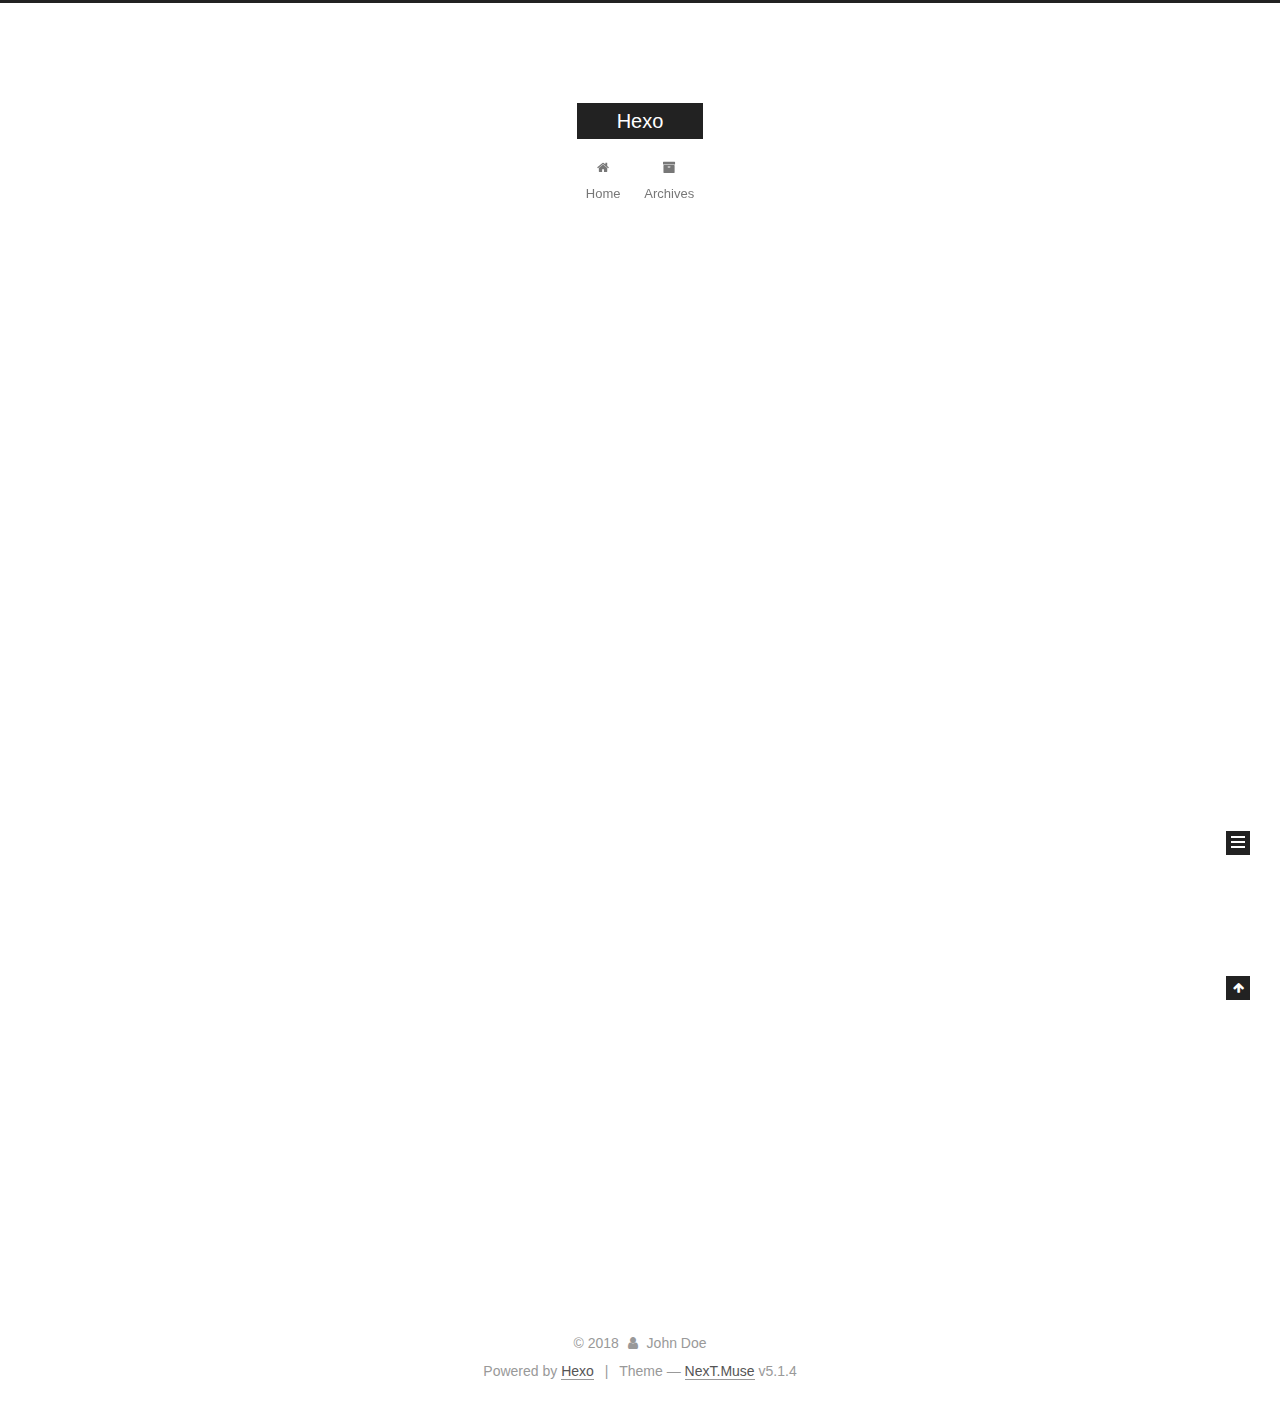
<file: index.html>
<!DOCTYPE html>



  


<html class="theme-next muse use-motion" lang="">
<head><meta name="generator" content="Hexo 3.8.0">
  <meta charset="UTF-8">
<meta http-equiv="X-UA-Compatible" content="IE=edge">
<meta name="viewport" content="width=device-width, initial-scale=1, maximum-scale=1">
<meta name="theme-color" content="#222">









<meta http-equiv="Cache-Control" content="no-transform">
<meta http-equiv="Cache-Control" content="no-siteapp">
















  
  
  <link href="/lib/fancybox/source/jquery.fancybox.css?v=2.1.5" rel="stylesheet" type="text/css">







<link href="/lib/font-awesome/css/font-awesome.min.css?v=4.6.2" rel="stylesheet" type="text/css">

<link href="/css/main.css?v=5.1.4" rel="stylesheet" type="text/css">


  <link rel="apple-touch-icon" sizes="180x180" href="/images/apple-touch-icon-next.png?v=5.1.4">


  <link rel="icon" type="image/png" sizes="32x32" href="/images/favicon-32x32-next.png?v=5.1.4">


  <link rel="icon" type="image/png" sizes="16x16" href="/images/favicon-16x16-next.png?v=5.1.4">


  <link rel="mask-icon" href="/images/logo.svg?v=5.1.4" color="#222">





  <meta name="keywords" content="Hexo, NexT">










<meta property="og:type" content="website">
<meta property="og:title" content="Hexo">
<meta property="og:url" content="http://yoursite.com/index.html">
<meta property="og:site_name" content="Hexo">
<meta property="og:locale" content="default">
<meta name="twitter:card" content="summary">
<meta name="twitter:title" content="Hexo">



<script type="text/javascript" id="hexo.configurations">
  var NexT = window.NexT || {};
  var CONFIG = {
    root: '/',
    scheme: 'Muse',
    version: '5.1.4',
    sidebar: {"position":"left","display":"post","offset":12,"b2t":false,"scrollpercent":false,"onmobile":false},
    fancybox: true,
    tabs: true,
    motion: {"enable":true,"async":false,"transition":{"post_block":"fadeIn","post_header":"slideDownIn","post_body":"slideDownIn","coll_header":"slideLeftIn","sidebar":"slideUpIn"}},
    duoshuo: {
      userId: '0',
      author: 'Author'
    },
    algolia: {
      applicationID: '',
      apiKey: '',
      indexName: '',
      hits: {"per_page":10},
      labels: {"input_placeholder":"Search for Posts","hits_empty":"We didn't find any results for the search: ${query}","hits_stats":"${hits} results found in ${time} ms"}
    }
  };
</script>



  <link rel="canonical" href="http://yoursite.com/">





  <title>Hexo</title>
  








</head>

<body itemscope="" itemtype="http://schema.org/WebPage" lang="default">

  
  
    
  

  <div class="container sidebar-position-left 
  page-home">
    <div class="headband"></div>

    <header id="header" class="header" itemscope="" itemtype="http://schema.org/WPHeader">
      <div class="header-inner"><div class="site-brand-wrapper">
  <div class="site-meta ">
    

    <div class="custom-logo-site-title">
      <a href="/" class="brand" rel="start">
        <span class="logo-line-before"><i></i></span>
        <span class="site-title">Hexo</span>
        <span class="logo-line-after"><i></i></span>
      </a>
    </div>
      
        <p class="site-subtitle"></p>
      
  </div>

  <div class="site-nav-toggle">
    <button>
      <span class="btn-bar"></span>
      <span class="btn-bar"></span>
      <span class="btn-bar"></span>
    </button>
  </div>
</div>

<nav class="site-nav">
  

  
    <ul id="menu" class="menu">
      
        
        <li class="menu-item menu-item-home">
          <a href="/" rel="section">
            
              <i class="menu-item-icon fa fa-fw fa-home"></i> <br>
            
            Home
          </a>
        </li>
      
        
        <li class="menu-item menu-item-archives">
          <a href="/archives/" rel="section">
            
              <i class="menu-item-icon fa fa-fw fa-archive"></i> <br>
            
            Archives
          </a>
        </li>
      

      
    </ul>
  

  
</nav>



 </div>
    </header>

    <main id="main" class="main">
      <div class="main-inner">
        <div class="content-wrap">
          <div id="content" class="content">
            
  <section id="posts" class="posts-expand">
    
      

  

  
  
  

  <article class="post post-type-normal" itemscope="" itemtype="http://schema.org/Article">
  
  
  
  <div class="post-block">
    <link itemprop="mainEntityOfPage" href="http://yoursite.com/2018/12/22/hello-world/">

    <span hidden itemprop="author" itemscope="" itemtype="http://schema.org/Person">
      <meta itemprop="name" content="John Doe">
      <meta itemprop="description" content="">
      <meta itemprop="image" content="/images/avatar.gif">
    </span>

    <span hidden itemprop="publisher" itemscope="" itemtype="http://schema.org/Organization">
      <meta itemprop="name" content="Hexo">
    </span>

    
      <header class="post-header">

        
        
          <h1 class="post-title" itemprop="name headline">
                
                <a class="post-title-link" href="/2018/12/22/hello-world/" itemprop="url">Hello World</a></h1>
        

        <div class="post-meta">
          <span class="post-time">
            
              <span class="post-meta-item-icon">
                <i class="fa fa-calendar-o"></i>
              </span>
              
                <span class="post-meta-item-text">Posted on</span>
              
              <time title="Post created" itemprop="dateCreated datePublished" datetime="2018-12-22T22:22:55+08:00">
                2018-12-22
              </time>
            

            

            
          </span>

          

          
            
          

          
          

          

          

          

        </div>
      </header>
    

    
    
    
    <div class="post-body" itemprop="articleBody">

      
      

      
        
          
            <p>Welcome to <a href="https://hexo.io/" target="_blank" rel="noopener">Hexo</a>! This is your very first post. Check <a href="https://hexo.io/docs/" target="_blank" rel="noopener">documentation</a> for more info. If you get any problems when using Hexo, you can find the answer in <a href="https://hexo.io/docs/troubleshooting.html" target="_blank" rel="noopener">troubleshooting</a> or you can ask me on <a href="https://github.com/hexojs/hexo/issues" target="_blank" rel="noopener">GitHub</a>.</p>
<h2 id="Quick-Start"><a href="#Quick-Start" class="headerlink" title="Quick Start"></a>Quick Start</h2><h3 id="Create-a-new-post"><a href="#Create-a-new-post" class="headerlink" title="Create a new post"></a>Create a new post</h3><figure class="highlight bash"><table><tr><td class="gutter"><pre><span class="line">1</span><br></pre></td><td class="code"><pre><span class="line">$ hexo new <span class="string">"My New Post"</span></span><br></pre></td></tr></table></figure>
<p>More info: <a href="https://hexo.io/docs/writing.html" target="_blank" rel="noopener">Writing</a></p>
<h3 id="Run-server"><a href="#Run-server" class="headerlink" title="Run server"></a>Run server</h3><figure class="highlight bash"><table><tr><td class="gutter"><pre><span class="line">1</span><br></pre></td><td class="code"><pre><span class="line">$ hexo server</span><br></pre></td></tr></table></figure>
<p>More info: <a href="https://hexo.io/docs/server.html" target="_blank" rel="noopener">Server</a></p>
<h3 id="Generate-static-files"><a href="#Generate-static-files" class="headerlink" title="Generate static files"></a>Generate static files</h3><figure class="highlight bash"><table><tr><td class="gutter"><pre><span class="line">1</span><br></pre></td><td class="code"><pre><span class="line">$ hexo generate</span><br></pre></td></tr></table></figure>
<p>More info: <a href="https://hexo.io/docs/generating.html" target="_blank" rel="noopener">Generating</a></p>
<h3 id="Deploy-to-remote-sites"><a href="#Deploy-to-remote-sites" class="headerlink" title="Deploy to remote sites"></a>Deploy to remote sites</h3><figure class="highlight bash"><table><tr><td class="gutter"><pre><span class="line">1</span><br></pre></td><td class="code"><pre><span class="line">$ hexo deploy</span><br></pre></td></tr></table></figure>
<p>More info: <a href="https://hexo.io/docs/deployment.html" target="_blank" rel="noopener">Deployment</a></p>

          
        
      
    </div>
    
    
    

    

    

    

    <footer class="post-footer">
      

      

      

      
      
        <div class="post-eof"></div>
      
    </footer>
  </div>
  
  
  
  </article>


    
  </section>

  


          </div>
          


          

        </div>
        
          
  
  <div class="sidebar-toggle">
    <div class="sidebar-toggle-line-wrap">
      <span class="sidebar-toggle-line sidebar-toggle-line-first"></span>
      <span class="sidebar-toggle-line sidebar-toggle-line-middle"></span>
      <span class="sidebar-toggle-line sidebar-toggle-line-last"></span>
    </div>
  </div>

  <aside id="sidebar" class="sidebar">
    
    <div class="sidebar-inner">

      

      

      <section class="site-overview-wrap sidebar-panel sidebar-panel-active">
        <div class="site-overview">
          <div class="site-author motion-element" itemprop="author" itemscope="" itemtype="http://schema.org/Person">
            
              <p class="site-author-name" itemprop="name">John Doe</p>
              <p class="site-description motion-element" itemprop="description"></p>
          </div>

          <nav class="site-state motion-element">

            
              <div class="site-state-item site-state-posts">
              
                <a href="/archives/">
              
                  <span class="site-state-item-count">1</span>
                  <span class="site-state-item-name">posts</span>
                </a>
              </div>
            

            

            

          </nav>

          

          

          
          

          
          

          

        </div>
      </section>

      

      

    </div>
  </aside>


        
      </div>
    </main>

    <footer id="footer" class="footer">
      <div class="footer-inner">
        <div class="copyright">&copy; <span itemprop="copyrightYear">2018</span>
  <span class="with-love">
    <i class="fa fa-user"></i>
  </span>
  <span class="author" itemprop="copyrightHolder">John Doe</span>

  
</div>


  <div class="powered-by">Powered by <a class="theme-link" target="_blank" href="https://hexo.io">Hexo</a></div>



  <span class="post-meta-divider">|</span>



  <div class="theme-info">Theme &mdash; <a class="theme-link" target="_blank" href="https://github.com/iissnan/hexo-theme-next">NexT.Muse</a> v5.1.4</div>




        







        
      </div>
    </footer>

    
      <div class="back-to-top">
        <i class="fa fa-arrow-up"></i>
        
      </div>
    

    

  </div>

  

<script type="text/javascript">
  if (Object.prototype.toString.call(window.Promise) !== '[object Function]') {
    window.Promise = null;
  }
</script>









  












  
  
    <script type="text/javascript" src="/lib/jquery/index.js?v=2.1.3"></script>
  

  
  
    <script type="text/javascript" src="/lib/fastclick/lib/fastclick.min.js?v=1.0.6"></script>
  

  
  
    <script type="text/javascript" src="/lib/jquery_lazyload/jquery.lazyload.js?v=1.9.7"></script>
  

  
  
    <script type="text/javascript" src="/lib/velocity/velocity.min.js?v=1.2.1"></script>
  

  
  
    <script type="text/javascript" src="/lib/velocity/velocity.ui.min.js?v=1.2.1"></script>
  

  
  
    <script type="text/javascript" src="/lib/fancybox/source/jquery.fancybox.pack.js?v=2.1.5"></script>
  


  


  <script type="text/javascript" src="/js/src/utils.js?v=5.1.4"></script>

  <script type="text/javascript" src="/js/src/motion.js?v=5.1.4"></script>



  
  

  

  


  <script type="text/javascript" src="/js/src/bootstrap.js?v=5.1.4"></script>



  


  




	





  





  












  





  

  

  

  
  

  

  

  

</body>
</html>
</file>
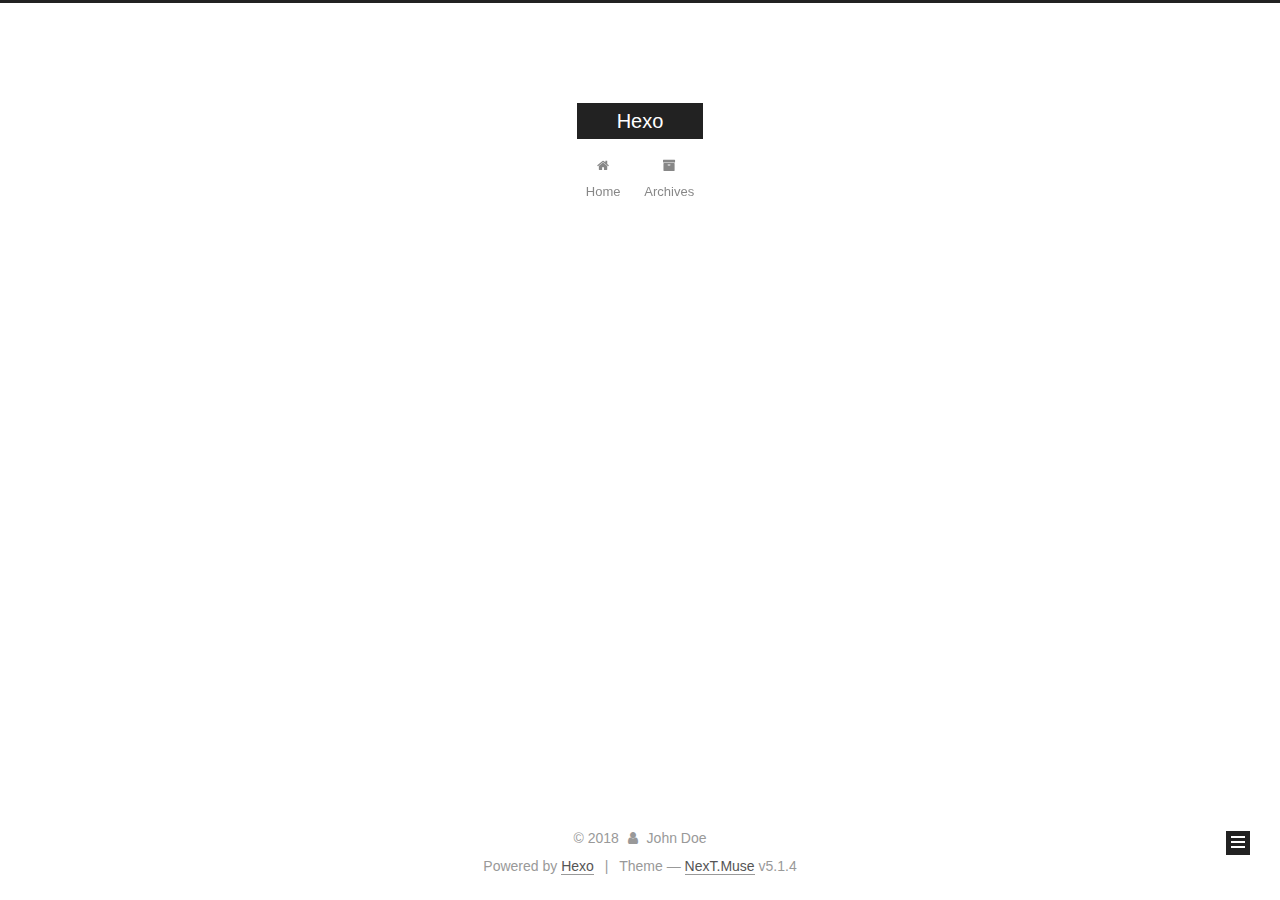
<file: archives/index.html>
<!DOCTYPE html>



  


<html class="theme-next muse use-motion" lang="">
<head><meta name="generator" content="Hexo 3.8.0">
  <meta charset="UTF-8">
<meta http-equiv="X-UA-Compatible" content="IE=edge">
<meta name="viewport" content="width=device-width, initial-scale=1, maximum-scale=1">
<meta name="theme-color" content="#222">









<meta http-equiv="Cache-Control" content="no-transform">
<meta http-equiv="Cache-Control" content="no-siteapp">
















  
  
  <link href="/lib/fancybox/source/jquery.fancybox.css?v=2.1.5" rel="stylesheet" type="text/css">







<link href="/lib/font-awesome/css/font-awesome.min.css?v=4.6.2" rel="stylesheet" type="text/css">

<link href="/css/main.css?v=5.1.4" rel="stylesheet" type="text/css">


  <link rel="apple-touch-icon" sizes="180x180" href="/images/apple-touch-icon-next.png?v=5.1.4">


  <link rel="icon" type="image/png" sizes="32x32" href="/images/favicon-32x32-next.png?v=5.1.4">


  <link rel="icon" type="image/png" sizes="16x16" href="/images/favicon-16x16-next.png?v=5.1.4">


  <link rel="mask-icon" href="/images/logo.svg?v=5.1.4" color="#222">





  <meta name="keywords" content="Hexo, NexT">










<meta property="og:type" content="website">
<meta property="og:title" content="Hexo">
<meta property="og:url" content="http://yoursite.com/archives/index.html">
<meta property="og:site_name" content="Hexo">
<meta property="og:locale" content="default">
<meta name="twitter:card" content="summary">
<meta name="twitter:title" content="Hexo">



<script type="text/javascript" id="hexo.configurations">
  var NexT = window.NexT || {};
  var CONFIG = {
    root: '/',
    scheme: 'Muse',
    version: '5.1.4',
    sidebar: {"position":"left","display":"post","offset":12,"b2t":false,"scrollpercent":false,"onmobile":false},
    fancybox: true,
    tabs: true,
    motion: {"enable":true,"async":false,"transition":{"post_block":"fadeIn","post_header":"slideDownIn","post_body":"slideDownIn","coll_header":"slideLeftIn","sidebar":"slideUpIn"}},
    duoshuo: {
      userId: '0',
      author: 'Author'
    },
    algolia: {
      applicationID: '',
      apiKey: '',
      indexName: '',
      hits: {"per_page":10},
      labels: {"input_placeholder":"Search for Posts","hits_empty":"We didn't find any results for the search: ${query}","hits_stats":"${hits} results found in ${time} ms"}
    }
  };
</script>



  <link rel="canonical" href="http://yoursite.com/archives/">





  <title>Archive | Hexo</title>
  








</head>

<body itemscope="" itemtype="http://schema.org/WebPage" lang="default">

  
  
    
  

  <div class="container sidebar-position-left page-archive">
    <div class="headband"></div>

    <header id="header" class="header" itemscope="" itemtype="http://schema.org/WPHeader">
      <div class="header-inner"><div class="site-brand-wrapper">
  <div class="site-meta ">
    

    <div class="custom-logo-site-title">
      <a href="/" class="brand" rel="start">
        <span class="logo-line-before"><i></i></span>
        <span class="site-title">Hexo</span>
        <span class="logo-line-after"><i></i></span>
      </a>
    </div>
      
        <p class="site-subtitle"></p>
      
  </div>

  <div class="site-nav-toggle">
    <button>
      <span class="btn-bar"></span>
      <span class="btn-bar"></span>
      <span class="btn-bar"></span>
    </button>
  </div>
</div>

<nav class="site-nav">
  

  
    <ul id="menu" class="menu">
      
        
        <li class="menu-item menu-item-home">
          <a href="/" rel="section">
            
              <i class="menu-item-icon fa fa-fw fa-home"></i> <br>
            
            Home
          </a>
        </li>
      
        
        <li class="menu-item menu-item-archives">
          <a href="/archives/" rel="section">
            
              <i class="menu-item-icon fa fa-fw fa-archive"></i> <br>
            
            Archives
          </a>
        </li>
      

      
    </ul>
  

  
</nav>



 </div>
    </header>

    <main id="main" class="main">
      <div class="main-inner">
        <div class="content-wrap">
          <div id="content" class="content">
            

  
  
  
  <div class="post-block archive">
    <div id="posts" class="posts-collapse">
      <span class="archive-move-on"></span>

      <span class="archive-page-counter">
        
        
        
          
        
        Um..! 1 post. Keep on posting.
      </span>

      

        
        
        

        
          
          <div class="collection-title">
            <h1 class="archive-year" id="archive-year-2018">2018</h1>
          </div>
        
        

        

  <article class="post post-type-normal" itemscope="" itemtype="http://schema.org/Article">
    <header class="post-header">

      <h2 class="post-title">
        
            <a class="post-title-link" href="/2018/12/22/hello-world/" itemprop="url">
              
                <span itemprop="name">Hello World</span>
              
            </a>
        
      </h2>

      <div class="post-meta">
        <time class="post-time" itemprop="dateCreated" datetime="2018-12-22T22:22:55+08:00" content="2018-12-22">
          12-22
        </time>
      </div>

    </header>
  </article>



      

    </div>
  </div>
  
  
  

  



          </div>
          


          

        </div>
        
          
  
  <div class="sidebar-toggle">
    <div class="sidebar-toggle-line-wrap">
      <span class="sidebar-toggle-line sidebar-toggle-line-first"></span>
      <span class="sidebar-toggle-line sidebar-toggle-line-middle"></span>
      <span class="sidebar-toggle-line sidebar-toggle-line-last"></span>
    </div>
  </div>

  <aside id="sidebar" class="sidebar">
    
    <div class="sidebar-inner">

      

      

      <section class="site-overview-wrap sidebar-panel sidebar-panel-active">
        <div class="site-overview">
          <div class="site-author motion-element" itemprop="author" itemscope="" itemtype="http://schema.org/Person">
            
              <p class="site-author-name" itemprop="name">John Doe</p>
              <p class="site-description motion-element" itemprop="description"></p>
          </div>

          <nav class="site-state motion-element">

            
              <div class="site-state-item site-state-posts">
              
                <a href="/archives/">
              
                  <span class="site-state-item-count">1</span>
                  <span class="site-state-item-name">posts</span>
                </a>
              </div>
            

            

            

          </nav>

          

          

          
          

          
          

          

        </div>
      </section>

      

      

    </div>
  </aside>


        
      </div>
    </main>

    <footer id="footer" class="footer">
      <div class="footer-inner">
        <div class="copyright">&copy; <span itemprop="copyrightYear">2018</span>
  <span class="with-love">
    <i class="fa fa-user"></i>
  </span>
  <span class="author" itemprop="copyrightHolder">John Doe</span>

  
</div>


  <div class="powered-by">Powered by <a class="theme-link" target="_blank" href="https://hexo.io">Hexo</a></div>



  <span class="post-meta-divider">|</span>



  <div class="theme-info">Theme &mdash; <a class="theme-link" target="_blank" href="https://github.com/iissnan/hexo-theme-next">NexT.Muse</a> v5.1.4</div>




        







        
      </div>
    </footer>

    
      <div class="back-to-top">
        <i class="fa fa-arrow-up"></i>
        
      </div>
    

    

  </div>

  

<script type="text/javascript">
  if (Object.prototype.toString.call(window.Promise) !== '[object Function]') {
    window.Promise = null;
  }
</script>









  












  
  
    <script type="text/javascript" src="/lib/jquery/index.js?v=2.1.3"></script>
  

  
  
    <script type="text/javascript" src="/lib/fastclick/lib/fastclick.min.js?v=1.0.6"></script>
  

  
  
    <script type="text/javascript" src="/lib/jquery_lazyload/jquery.lazyload.js?v=1.9.7"></script>
  

  
  
    <script type="text/javascript" src="/lib/velocity/velocity.min.js?v=1.2.1"></script>
  

  
  
    <script type="text/javascript" src="/lib/velocity/velocity.ui.min.js?v=1.2.1"></script>
  

  
  
    <script type="text/javascript" src="/lib/fancybox/source/jquery.fancybox.pack.js?v=2.1.5"></script>
  


  


  <script type="text/javascript" src="/js/src/utils.js?v=5.1.4"></script>

  <script type="text/javascript" src="/js/src/motion.js?v=5.1.4"></script>



  
  

  

  


  <script type="text/javascript" src="/js/src/bootstrap.js?v=5.1.4"></script>



  


  




	





  





  












  





  

  

  

  
  

  

  

  

</body>
</html>
</file>
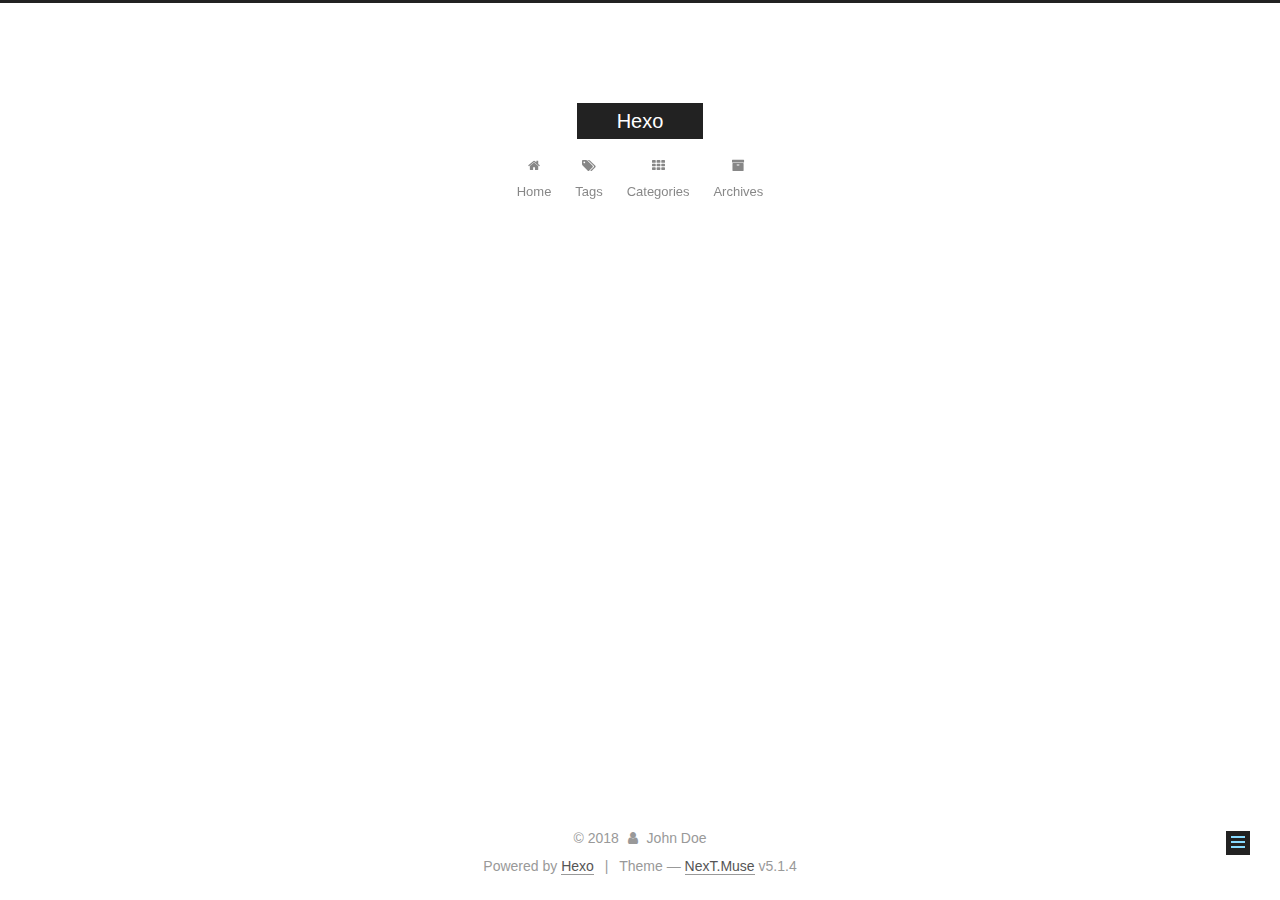
<file: tags/index.html>
<!DOCTYPE html>



  


<html class="theme-next muse use-motion" lang="">
<head><meta name="generator" content="Hexo 3.8.0">
  <meta charset="UTF-8">
<meta http-equiv="X-UA-Compatible" content="IE=edge">
<meta name="viewport" content="width=device-width, initial-scale=1, maximum-scale=1">
<meta name="theme-color" content="#222">









<meta http-equiv="Cache-Control" content="no-transform">
<meta http-equiv="Cache-Control" content="no-siteapp">
















  
  
  <link href="/lib/fancybox/source/jquery.fancybox.css?v=2.1.5" rel="stylesheet" type="text/css">







<link href="/lib/font-awesome/css/font-awesome.min.css?v=4.6.2" rel="stylesheet" type="text/css">

<link href="/css/main.css?v=5.1.4" rel="stylesheet" type="text/css">


  <link rel="apple-touch-icon" sizes="180x180" href="/images/apple-touch-icon-next.png?v=5.1.4">


  <link rel="icon" type="image/png" sizes="32x32" href="/images/favicon-32x32-next.png?v=5.1.4">


  <link rel="icon" type="image/png" sizes="16x16" href="/images/favicon-16x16-next.png?v=5.1.4">


  <link rel="mask-icon" href="/images/logo.svg?v=5.1.4" color="#222">





  <meta name="keywords" content="Hexo, NexT">










<meta property="og:type" content="website">
<meta property="og:title" content="tags">
<meta property="og:url" content="http://yoursite.com/tags/index.html">
<meta property="og:site_name" content="Hexo">
<meta property="og:locale" content="default">
<meta property="og:updated_time" content="2018-12-23T02:44:05.000Z">
<meta name="twitter:card" content="summary">
<meta name="twitter:title" content="tags">



<script type="text/javascript" id="hexo.configurations">
  var NexT = window.NexT || {};
  var CONFIG = {
    root: '/',
    scheme: 'Muse',
    version: '5.1.4',
    sidebar: {"position":"left","display":"post","offset":12,"b2t":false,"scrollpercent":false,"onmobile":false},
    fancybox: true,
    tabs: true,
    motion: {"enable":true,"async":false,"transition":{"post_block":"fadeIn","post_header":"slideDownIn","post_body":"slideDownIn","coll_header":"slideLeftIn","sidebar":"slideUpIn"}},
    duoshuo: {
      userId: '0',
      author: 'Author'
    },
    algolia: {
      applicationID: '',
      apiKey: '',
      indexName: '',
      hits: {"per_page":10},
      labels: {"input_placeholder":"Search for Posts","hits_empty":"We didn't find any results for the search: ${query}","hits_stats":"${hits} results found in ${time} ms"}
    }
  };
</script>



  <link rel="canonical" href="http://yoursite.com/tags/">





  <title>tags | Hexo</title>
  








</head>

<body itemscope="" itemtype="http://schema.org/WebPage" lang="default">

  
  
    
  

  <div class="container sidebar-position-left page-post-detail">
    <div class="headband"></div>

    <header id="header" class="header" itemscope="" itemtype="http://schema.org/WPHeader">
      <div class="header-inner"><div class="site-brand-wrapper">
  <div class="site-meta ">
    

    <div class="custom-logo-site-title">
      <a href="/" class="brand" rel="start">
        <span class="logo-line-before"><i></i></span>
        <span class="site-title">Hexo</span>
        <span class="logo-line-after"><i></i></span>
      </a>
    </div>
      
        <p class="site-subtitle"></p>
      
  </div>

  <div class="site-nav-toggle">
    <button>
      <span class="btn-bar"></span>
      <span class="btn-bar"></span>
      <span class="btn-bar"></span>
    </button>
  </div>
</div>

<nav class="site-nav">
  

  
    <ul id="menu" class="menu">
      
        
        <li class="menu-item menu-item-home">
          <a href="/" rel="section">
            
              <i class="menu-item-icon fa fa-fw fa-home"></i> <br>
            
            Home
          </a>
        </li>
      
        
        <li class="menu-item menu-item-tags">
          <a href="/tags/" rel="section">
            
              <i class="menu-item-icon fa fa-fw fa-tags"></i> <br>
            
            Tags
          </a>
        </li>
      
        
        <li class="menu-item menu-item-categories">
          <a href="/categories/" rel="section">
            
              <i class="menu-item-icon fa fa-fw fa-th"></i> <br>
            
            Categories
          </a>
        </li>
      
        
        <li class="menu-item menu-item-archives">
          <a href="/archives/" rel="section">
            
              <i class="menu-item-icon fa fa-fw fa-archive"></i> <br>
            
            Archives
          </a>
        </li>
      

      
    </ul>
  

  
</nav>



 </div>
    </header>

    <main id="main" class="main">
      <div class="main-inner">
        <div class="content-wrap">
          <div id="content" class="content">
            

  <div id="posts" class="posts-expand">
    
    
    
    <div class="post-block page">
      <header class="post-header">

	<h1 class="post-title" itemprop="name headline">tags</h1>



</header>

      
      
      
      <div class="post-body">
        
        
          
        
      </div>
      
      
      
    </div>
    
    
    
  </div>


          </div>
          


          

  



        </div>
        
          
  
  <div class="sidebar-toggle">
    <div class="sidebar-toggle-line-wrap">
      <span class="sidebar-toggle-line sidebar-toggle-line-first"></span>
      <span class="sidebar-toggle-line sidebar-toggle-line-middle"></span>
      <span class="sidebar-toggle-line sidebar-toggle-line-last"></span>
    </div>
  </div>

  <aside id="sidebar" class="sidebar">
    
    <div class="sidebar-inner">

      

      

      <section class="site-overview-wrap sidebar-panel sidebar-panel-active">
        <div class="site-overview">
          <div class="site-author motion-element" itemprop="author" itemscope="" itemtype="http://schema.org/Person">
            
              <p class="site-author-name" itemprop="name">John Doe</p>
              <p class="site-description motion-element" itemprop="description"></p>
          </div>

          <nav class="site-state motion-element">

            
              <div class="site-state-item site-state-posts">
              
                <a href="/archives/">
              
                  <span class="site-state-item-count">2</span>
                  <span class="site-state-item-name">posts</span>
                </a>
              </div>
            

            

            
              
              
              <div class="site-state-item site-state-tags">
                
                  <span class="site-state-item-count">1</span>
                  <span class="site-state-item-name">tags</span>
                
              </div>
            

          </nav>

          

          

          
          

          
          

          

        </div>
      </section>

      

      

    </div>
  </aside>


        
      </div>
    </main>

    <footer id="footer" class="footer">
      <div class="footer-inner">
        <div class="copyright">&copy; <span itemprop="copyrightYear">2018</span>
  <span class="with-love">
    <i class="fa fa-user"></i>
  </span>
  <span class="author" itemprop="copyrightHolder">John Doe</span>

  
</div>


  <div class="powered-by">Powered by <a class="theme-link" target="_blank" href="https://hexo.io">Hexo</a></div>



  <span class="post-meta-divider">|</span>



  <div class="theme-info">Theme &mdash; <a class="theme-link" target="_blank" href="https://github.com/iissnan/hexo-theme-next">NexT.Muse</a> v5.1.4</div>




        







        
      </div>
    </footer>

    
      <div class="back-to-top">
        <i class="fa fa-arrow-up"></i>
        
      </div>
    

    

  </div>

  

<script type="text/javascript">
  if (Object.prototype.toString.call(window.Promise) !== '[object Function]') {
    window.Promise = null;
  }
</script>









  












  
  
    <script type="text/javascript" src="/lib/jquery/index.js?v=2.1.3"></script>
  

  
  
    <script type="text/javascript" src="/lib/fastclick/lib/fastclick.min.js?v=1.0.6"></script>
  

  
  
    <script type="text/javascript" src="/lib/jquery_lazyload/jquery.lazyload.js?v=1.9.7"></script>
  

  
  
    <script type="text/javascript" src="/lib/velocity/velocity.min.js?v=1.2.1"></script>
  

  
  
    <script type="text/javascript" src="/lib/velocity/velocity.ui.min.js?v=1.2.1"></script>
  

  
  
    <script type="text/javascript" src="/lib/fancybox/source/jquery.fancybox.pack.js?v=2.1.5"></script>
  


  


  <script type="text/javascript" src="/js/src/utils.js?v=5.1.4"></script>

  <script type="text/javascript" src="/js/src/motion.js?v=5.1.4"></script>



  
  

  
  <script type="text/javascript" src="/js/src/scrollspy.js?v=5.1.4"></script>
<script type="text/javascript" src="/js/src/post-details.js?v=5.1.4"></script>



  


  <script type="text/javascript" src="/js/src/bootstrap.js?v=5.1.4"></script>



  


  




	





  





  












  





  

  

  

  
  

  

  

  

</body>
</html>
</file>
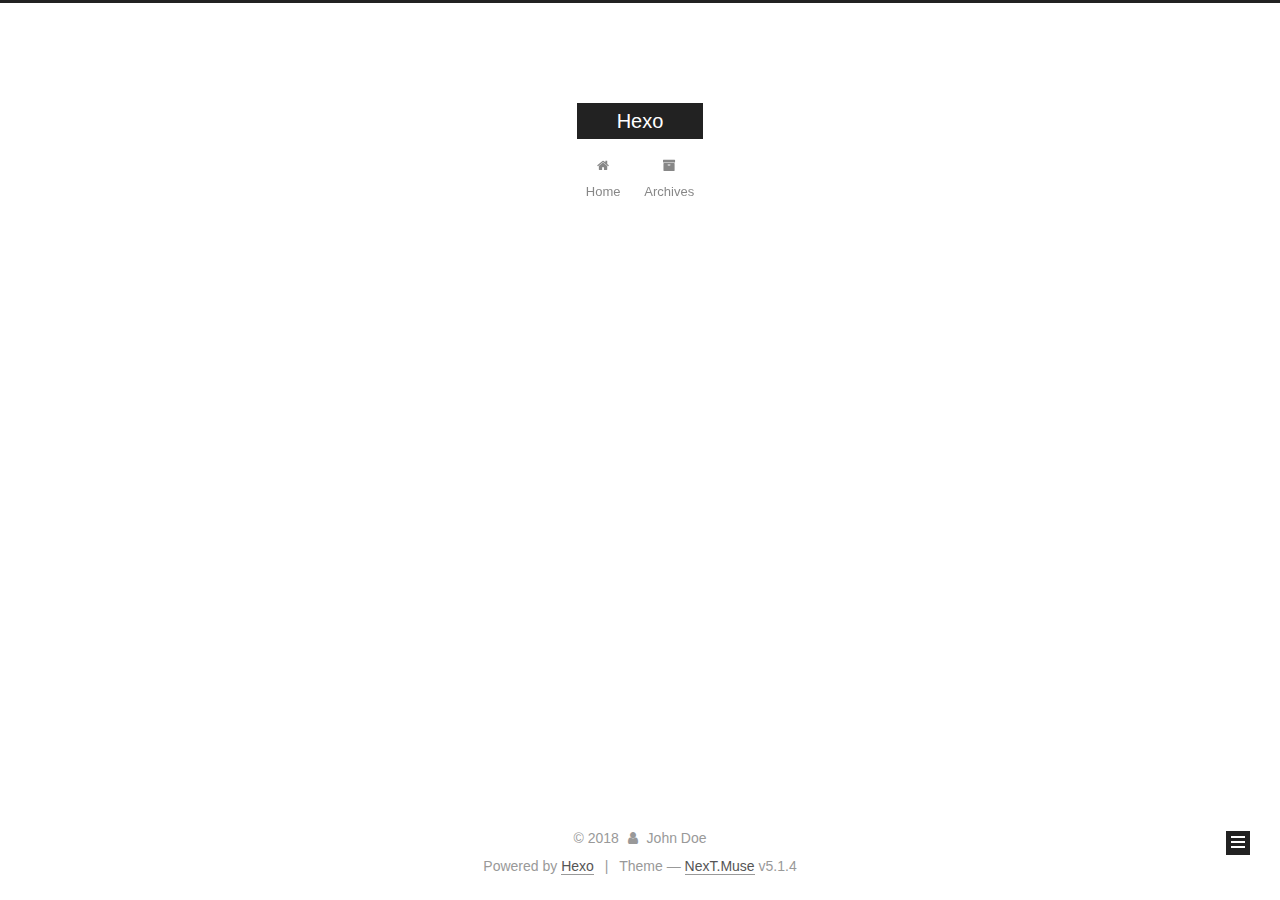
<file: archives/2018/index.html>
<!DOCTYPE html>



  


<html class="theme-next muse use-motion" lang="">
<head><meta name="generator" content="Hexo 3.8.0">
  <meta charset="UTF-8">
<meta http-equiv="X-UA-Compatible" content="IE=edge">
<meta name="viewport" content="width=device-width, initial-scale=1, maximum-scale=1">
<meta name="theme-color" content="#222">









<meta http-equiv="Cache-Control" content="no-transform">
<meta http-equiv="Cache-Control" content="no-siteapp">
















  
  
  <link href="/lib/fancybox/source/jquery.fancybox.css?v=2.1.5" rel="stylesheet" type="text/css">







<link href="/lib/font-awesome/css/font-awesome.min.css?v=4.6.2" rel="stylesheet" type="text/css">

<link href="/css/main.css?v=5.1.4" rel="stylesheet" type="text/css">


  <link rel="apple-touch-icon" sizes="180x180" href="/images/apple-touch-icon-next.png?v=5.1.4">


  <link rel="icon" type="image/png" sizes="32x32" href="/images/favicon-32x32-next.png?v=5.1.4">


  <link rel="icon" type="image/png" sizes="16x16" href="/images/favicon-16x16-next.png?v=5.1.4">


  <link rel="mask-icon" href="/images/logo.svg?v=5.1.4" color="#222">





  <meta name="keywords" content="Hexo, NexT">










<meta property="og:type" content="website">
<meta property="og:title" content="Hexo">
<meta property="og:url" content="http://yoursite.com/archives/2018/index.html">
<meta property="og:site_name" content="Hexo">
<meta property="og:locale" content="default">
<meta name="twitter:card" content="summary">
<meta name="twitter:title" content="Hexo">



<script type="text/javascript" id="hexo.configurations">
  var NexT = window.NexT || {};
  var CONFIG = {
    root: '/',
    scheme: 'Muse',
    version: '5.1.4',
    sidebar: {"position":"left","display":"post","offset":12,"b2t":false,"scrollpercent":false,"onmobile":false},
    fancybox: true,
    tabs: true,
    motion: {"enable":true,"async":false,"transition":{"post_block":"fadeIn","post_header":"slideDownIn","post_body":"slideDownIn","coll_header":"slideLeftIn","sidebar":"slideUpIn"}},
    duoshuo: {
      userId: '0',
      author: 'Author'
    },
    algolia: {
      applicationID: '',
      apiKey: '',
      indexName: '',
      hits: {"per_page":10},
      labels: {"input_placeholder":"Search for Posts","hits_empty":"We didn't find any results for the search: ${query}","hits_stats":"${hits} results found in ${time} ms"}
    }
  };
</script>



  <link rel="canonical" href="http://yoursite.com/archives/2018/">





  <title>Archive | Hexo</title>
  








</head>

<body itemscope="" itemtype="http://schema.org/WebPage" lang="default">

  
  
    
  

  <div class="container sidebar-position-left page-archive">
    <div class="headband"></div>

    <header id="header" class="header" itemscope="" itemtype="http://schema.org/WPHeader">
      <div class="header-inner"><div class="site-brand-wrapper">
  <div class="site-meta ">
    

    <div class="custom-logo-site-title">
      <a href="/" class="brand" rel="start">
        <span class="logo-line-before"><i></i></span>
        <span class="site-title">Hexo</span>
        <span class="logo-line-after"><i></i></span>
      </a>
    </div>
      
        <p class="site-subtitle"></p>
      
  </div>

  <div class="site-nav-toggle">
    <button>
      <span class="btn-bar"></span>
      <span class="btn-bar"></span>
      <span class="btn-bar"></span>
    </button>
  </div>
</div>

<nav class="site-nav">
  

  
    <ul id="menu" class="menu">
      
        
        <li class="menu-item menu-item-home">
          <a href="/" rel="section">
            
              <i class="menu-item-icon fa fa-fw fa-home"></i> <br>
            
            Home
          </a>
        </li>
      
        
        <li class="menu-item menu-item-archives">
          <a href="/archives/" rel="section">
            
              <i class="menu-item-icon fa fa-fw fa-archive"></i> <br>
            
            Archives
          </a>
        </li>
      

      
    </ul>
  

  
</nav>



 </div>
    </header>

    <main id="main" class="main">
      <div class="main-inner">
        <div class="content-wrap">
          <div id="content" class="content">
            

  
  
  
  <div class="post-block archive">
    <div id="posts" class="posts-collapse">
      <span class="archive-move-on"></span>

      <span class="archive-page-counter">
        
        
        
          
        
        Um..! 1 post. Keep on posting.
      </span>

      

        
        
        

        
          
          <div class="collection-title">
            <h1 class="archive-year" id="archive-year-2018">2018</h1>
          </div>
        
        

        

  <article class="post post-type-normal" itemscope="" itemtype="http://schema.org/Article">
    <header class="post-header">

      <h2 class="post-title">
        
            <a class="post-title-link" href="/2018/12/22/hello-world/" itemprop="url">
              
                <span itemprop="name">Hello World</span>
              
            </a>
        
      </h2>

      <div class="post-meta">
        <time class="post-time" itemprop="dateCreated" datetime="2018-12-22T22:22:55+08:00" content="2018-12-22">
          12-22
        </time>
      </div>

    </header>
  </article>



      

    </div>
  </div>
  
  
  

  



          </div>
          


          

        </div>
        
          
  
  <div class="sidebar-toggle">
    <div class="sidebar-toggle-line-wrap">
      <span class="sidebar-toggle-line sidebar-toggle-line-first"></span>
      <span class="sidebar-toggle-line sidebar-toggle-line-middle"></span>
      <span class="sidebar-toggle-line sidebar-toggle-line-last"></span>
    </div>
  </div>

  <aside id="sidebar" class="sidebar">
    
    <div class="sidebar-inner">

      

      

      <section class="site-overview-wrap sidebar-panel sidebar-panel-active">
        <div class="site-overview">
          <div class="site-author motion-element" itemprop="author" itemscope="" itemtype="http://schema.org/Person">
            
              <p class="site-author-name" itemprop="name">John Doe</p>
              <p class="site-description motion-element" itemprop="description"></p>
          </div>

          <nav class="site-state motion-element">

            
              <div class="site-state-item site-state-posts">
              
                <a href="/archives/">
              
                  <span class="site-state-item-count">1</span>
                  <span class="site-state-item-name">posts</span>
                </a>
              </div>
            

            

            

          </nav>

          

          

          
          

          
          

          

        </div>
      </section>

      

      

    </div>
  </aside>


        
      </div>
    </main>

    <footer id="footer" class="footer">
      <div class="footer-inner">
        <div class="copyright">&copy; <span itemprop="copyrightYear">2018</span>
  <span class="with-love">
    <i class="fa fa-user"></i>
  </span>
  <span class="author" itemprop="copyrightHolder">John Doe</span>

  
</div>


  <div class="powered-by">Powered by <a class="theme-link" target="_blank" href="https://hexo.io">Hexo</a></div>



  <span class="post-meta-divider">|</span>



  <div class="theme-info">Theme &mdash; <a class="theme-link" target="_blank" href="https://github.com/iissnan/hexo-theme-next">NexT.Muse</a> v5.1.4</div>




        







        
      </div>
    </footer>

    
      <div class="back-to-top">
        <i class="fa fa-arrow-up"></i>
        
      </div>
    

    

  </div>

  

<script type="text/javascript">
  if (Object.prototype.toString.call(window.Promise) !== '[object Function]') {
    window.Promise = null;
  }
</script>









  












  
  
    <script type="text/javascript" src="/lib/jquery/index.js?v=2.1.3"></script>
  

  
  
    <script type="text/javascript" src="/lib/fastclick/lib/fastclick.min.js?v=1.0.6"></script>
  

  
  
    <script type="text/javascript" src="/lib/jquery_lazyload/jquery.lazyload.js?v=1.9.7"></script>
  

  
  
    <script type="text/javascript" src="/lib/velocity/velocity.min.js?v=1.2.1"></script>
  

  
  
    <script type="text/javascript" src="/lib/velocity/velocity.ui.min.js?v=1.2.1"></script>
  

  
  
    <script type="text/javascript" src="/lib/fancybox/source/jquery.fancybox.pack.js?v=2.1.5"></script>
  


  


  <script type="text/javascript" src="/js/src/utils.js?v=5.1.4"></script>

  <script type="text/javascript" src="/js/src/motion.js?v=5.1.4"></script>



  
  

  

  


  <script type="text/javascript" src="/js/src/bootstrap.js?v=5.1.4"></script>



  


  




	





  





  












  





  

  

  

  
  

  

  

  

</body>
</html>
</file>
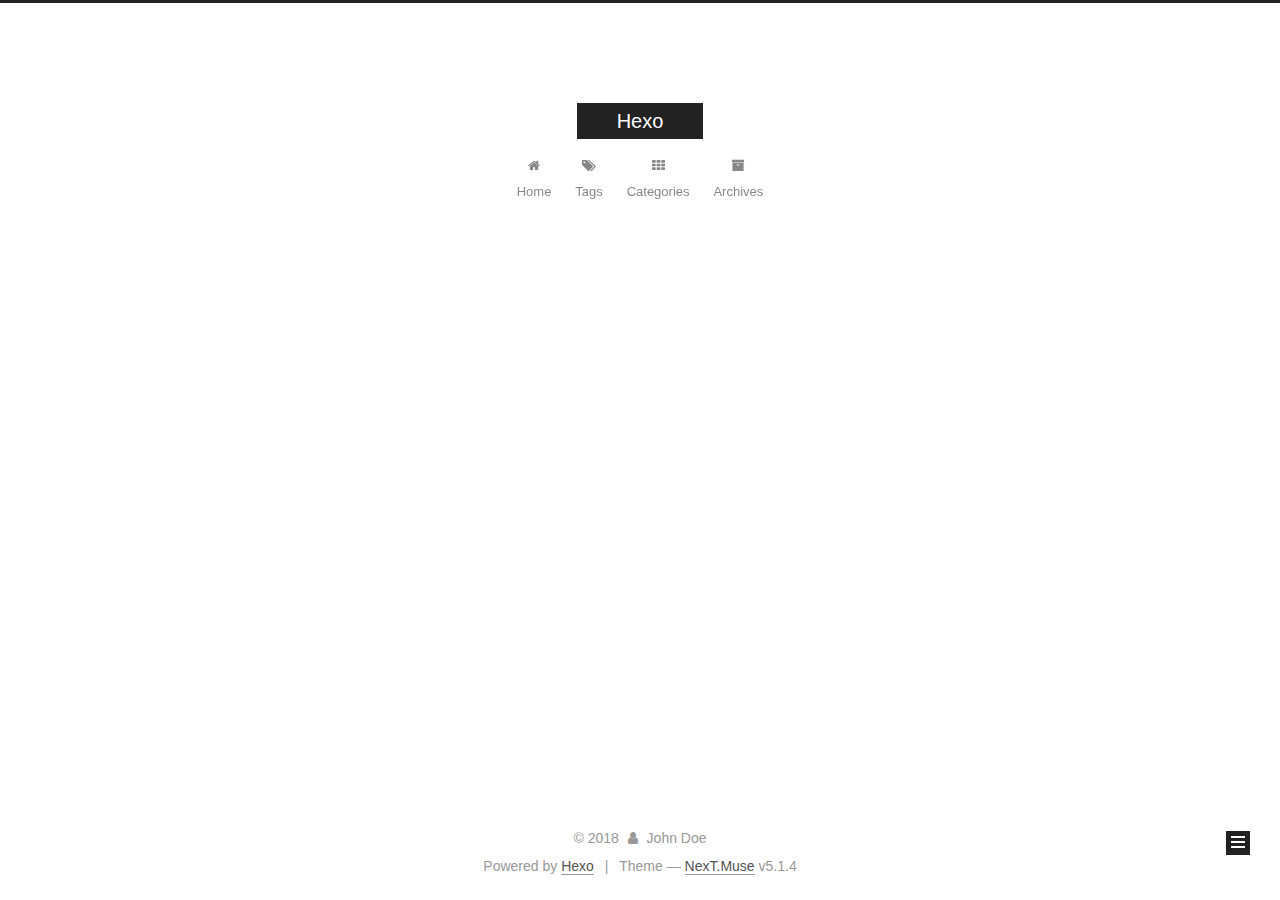
<file: tags/private/index.html>
<!DOCTYPE html>



  


<html class="theme-next muse use-motion" lang="">
<head><meta name="generator" content="Hexo 3.8.0">
  <meta charset="UTF-8">
<meta http-equiv="X-UA-Compatible" content="IE=edge">
<meta name="viewport" content="width=device-width, initial-scale=1, maximum-scale=1">
<meta name="theme-color" content="#222">









<meta http-equiv="Cache-Control" content="no-transform">
<meta http-equiv="Cache-Control" content="no-siteapp">
















  
  
  <link href="/lib/fancybox/source/jquery.fancybox.css?v=2.1.5" rel="stylesheet" type="text/css">







<link href="/lib/font-awesome/css/font-awesome.min.css?v=4.6.2" rel="stylesheet" type="text/css">

<link href="/css/main.css?v=5.1.4" rel="stylesheet" type="text/css">


  <link rel="apple-touch-icon" sizes="180x180" href="/images/apple-touch-icon-next.png?v=5.1.4">


  <link rel="icon" type="image/png" sizes="32x32" href="/images/favicon-32x32-next.png?v=5.1.4">


  <link rel="icon" type="image/png" sizes="16x16" href="/images/favicon-16x16-next.png?v=5.1.4">


  <link rel="mask-icon" href="/images/logo.svg?v=5.1.4" color="#222">





  <meta name="keywords" content="Hexo, NexT">










<meta property="og:type" content="website">
<meta property="og:title" content="Hexo">
<meta property="og:url" content="http://yoursite.com/tags/private/index.html">
<meta property="og:site_name" content="Hexo">
<meta property="og:locale" content="default">
<meta name="twitter:card" content="summary">
<meta name="twitter:title" content="Hexo">



<script type="text/javascript" id="hexo.configurations">
  var NexT = window.NexT || {};
  var CONFIG = {
    root: '/',
    scheme: 'Muse',
    version: '5.1.4',
    sidebar: {"position":"left","display":"post","offset":12,"b2t":false,"scrollpercent":false,"onmobile":false},
    fancybox: true,
    tabs: true,
    motion: {"enable":true,"async":false,"transition":{"post_block":"fadeIn","post_header":"slideDownIn","post_body":"slideDownIn","coll_header":"slideLeftIn","sidebar":"slideUpIn"}},
    duoshuo: {
      userId: '0',
      author: 'Author'
    },
    algolia: {
      applicationID: '',
      apiKey: '',
      indexName: '',
      hits: {"per_page":10},
      labels: {"input_placeholder":"Search for Posts","hits_empty":"We didn't find any results for the search: ${query}","hits_stats":"${hits} results found in ${time} ms"}
    }
  };
</script>



  <link rel="canonical" href="http://yoursite.com/tags/private/">





  <title>Tag: private | Hexo</title>
  








</head>

<body itemscope="" itemtype="http://schema.org/WebPage" lang="default">

  
  
    
  

  <div class="container sidebar-position-left ">
    <div class="headband"></div>

    <header id="header" class="header" itemscope="" itemtype="http://schema.org/WPHeader">
      <div class="header-inner"><div class="site-brand-wrapper">
  <div class="site-meta ">
    

    <div class="custom-logo-site-title">
      <a href="/" class="brand" rel="start">
        <span class="logo-line-before"><i></i></span>
        <span class="site-title">Hexo</span>
        <span class="logo-line-after"><i></i></span>
      </a>
    </div>
      
        <p class="site-subtitle"></p>
      
  </div>

  <div class="site-nav-toggle">
    <button>
      <span class="btn-bar"></span>
      <span class="btn-bar"></span>
      <span class="btn-bar"></span>
    </button>
  </div>
</div>

<nav class="site-nav">
  

  
    <ul id="menu" class="menu">
      
        
        <li class="menu-item menu-item-home">
          <a href="/" rel="section">
            
              <i class="menu-item-icon fa fa-fw fa-home"></i> <br>
            
            Home
          </a>
        </li>
      
        
        <li class="menu-item menu-item-tags">
          <a href="/tags/" rel="section">
            
              <i class="menu-item-icon fa fa-fw fa-tags"></i> <br>
            
            Tags
          </a>
        </li>
      
        
        <li class="menu-item menu-item-categories">
          <a href="/categories/" rel="section">
            
              <i class="menu-item-icon fa fa-fw fa-th"></i> <br>
            
            Categories
          </a>
        </li>
      
        
        <li class="menu-item menu-item-archives">
          <a href="/archives/" rel="section">
            
              <i class="menu-item-icon fa fa-fw fa-archive"></i> <br>
            
            Archives
          </a>
        </li>
      

      
    </ul>
  

  
</nav>



 </div>
    </header>

    <main id="main" class="main">
      <div class="main-inner">
        <div class="content-wrap">
          <div id="content" class="content">
            

  
  
  
  <div class="post-block tag">

    <div id="posts" class="posts-collapse">
      <div class="collection-title">
        <h1>private<small>Tag</small>
        </h1>
      </div>

      
        

  <article class="post post-type-normal" itemscope="" itemtype="http://schema.org/Article">
    <header class="post-header">

      <h2 class="post-title">
        
            <a class="post-title-link" href="/2018/12/23/zhuzhubolg/" itemprop="url">
              
                <span itemprop="name">zhuzhubolg</span>
              
            </a>
        
      </h2>

      <div class="post-meta">
        <time class="post-time" itemprop="dateCreated" datetime="2018-12-23T10:58:11+08:00" content="2018-12-23">
          12-23
        </time>
      </div>

    </header>
  </article>


      
    </div>

  </div>
  
  
  

  


          </div>
          


          

        </div>
        
          
  
  <div class="sidebar-toggle">
    <div class="sidebar-toggle-line-wrap">
      <span class="sidebar-toggle-line sidebar-toggle-line-first"></span>
      <span class="sidebar-toggle-line sidebar-toggle-line-middle"></span>
      <span class="sidebar-toggle-line sidebar-toggle-line-last"></span>
    </div>
  </div>

  <aside id="sidebar" class="sidebar">
    
    <div class="sidebar-inner">

      

      

      <section class="site-overview-wrap sidebar-panel sidebar-panel-active">
        <div class="site-overview">
          <div class="site-author motion-element" itemprop="author" itemscope="" itemtype="http://schema.org/Person">
            
              <p class="site-author-name" itemprop="name">John Doe</p>
              <p class="site-description motion-element" itemprop="description"></p>
          </div>

          <nav class="site-state motion-element">

            
              <div class="site-state-item site-state-posts">
              
                <a href="/archives/">
              
                  <span class="site-state-item-count">2</span>
                  <span class="site-state-item-name">posts</span>
                </a>
              </div>
            

            

            
              
              
              <div class="site-state-item site-state-tags">
                
                  <span class="site-state-item-count">1</span>
                  <span class="site-state-item-name">tags</span>
                
              </div>
            

          </nav>

          

          

          
          

          
          

          

        </div>
      </section>

      

      

    </div>
  </aside>


        
      </div>
    </main>

    <footer id="footer" class="footer">
      <div class="footer-inner">
        <div class="copyright">&copy; <span itemprop="copyrightYear">2018</span>
  <span class="with-love">
    <i class="fa fa-user"></i>
  </span>
  <span class="author" itemprop="copyrightHolder">John Doe</span>

  
</div>


  <div class="powered-by">Powered by <a class="theme-link" target="_blank" href="https://hexo.io">Hexo</a></div>



  <span class="post-meta-divider">|</span>



  <div class="theme-info">Theme &mdash; <a class="theme-link" target="_blank" href="https://github.com/iissnan/hexo-theme-next">NexT.Muse</a> v5.1.4</div>




        







        
      </div>
    </footer>

    
      <div class="back-to-top">
        <i class="fa fa-arrow-up"></i>
        
      </div>
    

    

  </div>

  

<script type="text/javascript">
  if (Object.prototype.toString.call(window.Promise) !== '[object Function]') {
    window.Promise = null;
  }
</script>









  












  
  
    <script type="text/javascript" src="/lib/jquery/index.js?v=2.1.3"></script>
  

  
  
    <script type="text/javascript" src="/lib/fastclick/lib/fastclick.min.js?v=1.0.6"></script>
  

  
  
    <script type="text/javascript" src="/lib/jquery_lazyload/jquery.lazyload.js?v=1.9.7"></script>
  

  
  
    <script type="text/javascript" src="/lib/velocity/velocity.min.js?v=1.2.1"></script>
  

  
  
    <script type="text/javascript" src="/lib/velocity/velocity.ui.min.js?v=1.2.1"></script>
  

  
  
    <script type="text/javascript" src="/lib/fancybox/source/jquery.fancybox.pack.js?v=2.1.5"></script>
  


  


  <script type="text/javascript" src="/js/src/utils.js?v=5.1.4"></script>

  <script type="text/javascript" src="/js/src/motion.js?v=5.1.4"></script>



  
  

  

  


  <script type="text/javascript" src="/js/src/bootstrap.js?v=5.1.4"></script>



  


  




	





  





  












  





  

  

  

  
  

  

  

  

</body>
</html>
</file>
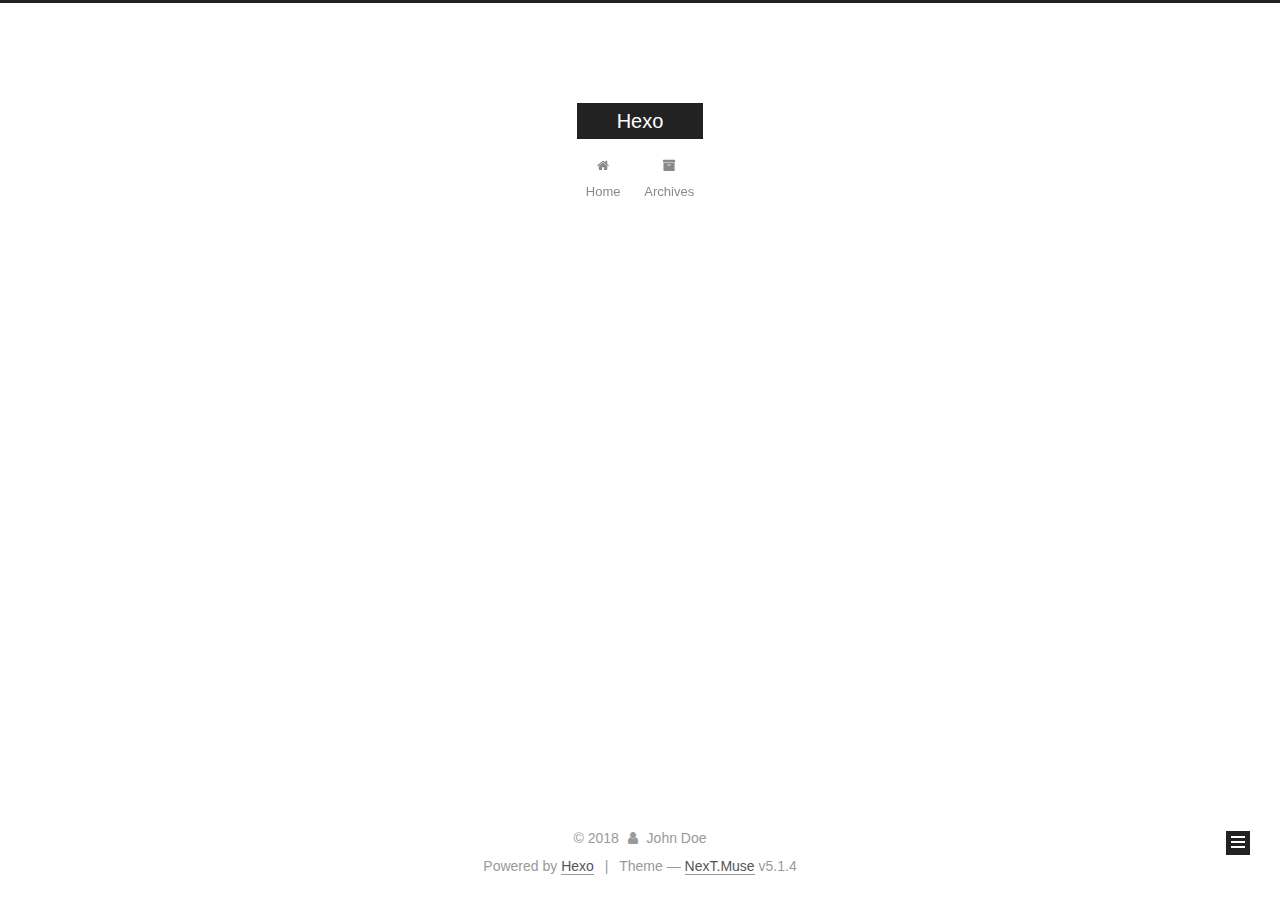
<file: archives/2018/12/index.html>
<!DOCTYPE html>



  


<html class="theme-next muse use-motion" lang="">
<head><meta name="generator" content="Hexo 3.8.0">
  <meta charset="UTF-8">
<meta http-equiv="X-UA-Compatible" content="IE=edge">
<meta name="viewport" content="width=device-width, initial-scale=1, maximum-scale=1">
<meta name="theme-color" content="#222">









<meta http-equiv="Cache-Control" content="no-transform">
<meta http-equiv="Cache-Control" content="no-siteapp">
















  
  
  <link href="/lib/fancybox/source/jquery.fancybox.css?v=2.1.5" rel="stylesheet" type="text/css">







<link href="/lib/font-awesome/css/font-awesome.min.css?v=4.6.2" rel="stylesheet" type="text/css">

<link href="/css/main.css?v=5.1.4" rel="stylesheet" type="text/css">


  <link rel="apple-touch-icon" sizes="180x180" href="/images/apple-touch-icon-next.png?v=5.1.4">


  <link rel="icon" type="image/png" sizes="32x32" href="/images/favicon-32x32-next.png?v=5.1.4">


  <link rel="icon" type="image/png" sizes="16x16" href="/images/favicon-16x16-next.png?v=5.1.4">


  <link rel="mask-icon" href="/images/logo.svg?v=5.1.4" color="#222">





  <meta name="keywords" content="Hexo, NexT">










<meta property="og:type" content="website">
<meta property="og:title" content="Hexo">
<meta property="og:url" content="http://yoursite.com/archives/2018/12/index.html">
<meta property="og:site_name" content="Hexo">
<meta property="og:locale" content="default">
<meta name="twitter:card" content="summary">
<meta name="twitter:title" content="Hexo">



<script type="text/javascript" id="hexo.configurations">
  var NexT = window.NexT || {};
  var CONFIG = {
    root: '/',
    scheme: 'Muse',
    version: '5.1.4',
    sidebar: {"position":"left","display":"post","offset":12,"b2t":false,"scrollpercent":false,"onmobile":false},
    fancybox: true,
    tabs: true,
    motion: {"enable":true,"async":false,"transition":{"post_block":"fadeIn","post_header":"slideDownIn","post_body":"slideDownIn","coll_header":"slideLeftIn","sidebar":"slideUpIn"}},
    duoshuo: {
      userId: '0',
      author: 'Author'
    },
    algolia: {
      applicationID: '',
      apiKey: '',
      indexName: '',
      hits: {"per_page":10},
      labels: {"input_placeholder":"Search for Posts","hits_empty":"We didn't find any results for the search: ${query}","hits_stats":"${hits} results found in ${time} ms"}
    }
  };
</script>



  <link rel="canonical" href="http://yoursite.com/archives/2018/12/">





  <title>Archive | Hexo</title>
  








</head>

<body itemscope="" itemtype="http://schema.org/WebPage" lang="default">

  
  
    
  

  <div class="container sidebar-position-left page-archive">
    <div class="headband"></div>

    <header id="header" class="header" itemscope="" itemtype="http://schema.org/WPHeader">
      <div class="header-inner"><div class="site-brand-wrapper">
  <div class="site-meta ">
    

    <div class="custom-logo-site-title">
      <a href="/" class="brand" rel="start">
        <span class="logo-line-before"><i></i></span>
        <span class="site-title">Hexo</span>
        <span class="logo-line-after"><i></i></span>
      </a>
    </div>
      
        <p class="site-subtitle"></p>
      
  </div>

  <div class="site-nav-toggle">
    <button>
      <span class="btn-bar"></span>
      <span class="btn-bar"></span>
      <span class="btn-bar"></span>
    </button>
  </div>
</div>

<nav class="site-nav">
  

  
    <ul id="menu" class="menu">
      
        
        <li class="menu-item menu-item-home">
          <a href="/" rel="section">
            
              <i class="menu-item-icon fa fa-fw fa-home"></i> <br>
            
            Home
          </a>
        </li>
      
        
        <li class="menu-item menu-item-archives">
          <a href="/archives/" rel="section">
            
              <i class="menu-item-icon fa fa-fw fa-archive"></i> <br>
            
            Archives
          </a>
        </li>
      

      
    </ul>
  

  
</nav>



 </div>
    </header>

    <main id="main" class="main">
      <div class="main-inner">
        <div class="content-wrap">
          <div id="content" class="content">
            

  
  
  
  <div class="post-block archive">
    <div id="posts" class="posts-collapse">
      <span class="archive-move-on"></span>

      <span class="archive-page-counter">
        
        
        
          
        
        Um..! 1 post. Keep on posting.
      </span>

      

        
        
        

        
          
          <div class="collection-title">
            <h1 class="archive-year" id="archive-year-2018">2018</h1>
          </div>
        
        

        

  <article class="post post-type-normal" itemscope="" itemtype="http://schema.org/Article">
    <header class="post-header">

      <h2 class="post-title">
        
            <a class="post-title-link" href="/2018/12/22/hello-world/" itemprop="url">
              
                <span itemprop="name">Hello World</span>
              
            </a>
        
      </h2>

      <div class="post-meta">
        <time class="post-time" itemprop="dateCreated" datetime="2018-12-22T22:22:55+08:00" content="2018-12-22">
          12-22
        </time>
      </div>

    </header>
  </article>



      

    </div>
  </div>
  
  
  

  



          </div>
          


          

        </div>
        
          
  
  <div class="sidebar-toggle">
    <div class="sidebar-toggle-line-wrap">
      <span class="sidebar-toggle-line sidebar-toggle-line-first"></span>
      <span class="sidebar-toggle-line sidebar-toggle-line-middle"></span>
      <span class="sidebar-toggle-line sidebar-toggle-line-last"></span>
    </div>
  </div>

  <aside id="sidebar" class="sidebar">
    
    <div class="sidebar-inner">

      

      

      <section class="site-overview-wrap sidebar-panel sidebar-panel-active">
        <div class="site-overview">
          <div class="site-author motion-element" itemprop="author" itemscope="" itemtype="http://schema.org/Person">
            
              <p class="site-author-name" itemprop="name">John Doe</p>
              <p class="site-description motion-element" itemprop="description"></p>
          </div>

          <nav class="site-state motion-element">

            
              <div class="site-state-item site-state-posts">
              
                <a href="/archives/">
              
                  <span class="site-state-item-count">1</span>
                  <span class="site-state-item-name">posts</span>
                </a>
              </div>
            

            

            

          </nav>

          

          

          
          

          
          

          

        </div>
      </section>

      

      

    </div>
  </aside>


        
      </div>
    </main>

    <footer id="footer" class="footer">
      <div class="footer-inner">
        <div class="copyright">&copy; <span itemprop="copyrightYear">2018</span>
  <span class="with-love">
    <i class="fa fa-user"></i>
  </span>
  <span class="author" itemprop="copyrightHolder">John Doe</span>

  
</div>


  <div class="powered-by">Powered by <a class="theme-link" target="_blank" href="https://hexo.io">Hexo</a></div>



  <span class="post-meta-divider">|</span>



  <div class="theme-info">Theme &mdash; <a class="theme-link" target="_blank" href="https://github.com/iissnan/hexo-theme-next">NexT.Muse</a> v5.1.4</div>




        







        
      </div>
    </footer>

    
      <div class="back-to-top">
        <i class="fa fa-arrow-up"></i>
        
      </div>
    

    

  </div>

  

<script type="text/javascript">
  if (Object.prototype.toString.call(window.Promise) !== '[object Function]') {
    window.Promise = null;
  }
</script>









  












  
  
    <script type="text/javascript" src="/lib/jquery/index.js?v=2.1.3"></script>
  

  
  
    <script type="text/javascript" src="/lib/fastclick/lib/fastclick.min.js?v=1.0.6"></script>
  

  
  
    <script type="text/javascript" src="/lib/jquery_lazyload/jquery.lazyload.js?v=1.9.7"></script>
  

  
  
    <script type="text/javascript" src="/lib/velocity/velocity.min.js?v=1.2.1"></script>
  

  
  
    <script type="text/javascript" src="/lib/velocity/velocity.ui.min.js?v=1.2.1"></script>
  

  
  
    <script type="text/javascript" src="/lib/fancybox/source/jquery.fancybox.pack.js?v=2.1.5"></script>
  


  


  <script type="text/javascript" src="/js/src/utils.js?v=5.1.4"></script>

  <script type="text/javascript" src="/js/src/motion.js?v=5.1.4"></script>



  
  

  

  


  <script type="text/javascript" src="/js/src/bootstrap.js?v=5.1.4"></script>



  


  




	





  





  












  





  

  

  

  
  

  

  

  

</body>
</html>
</file>
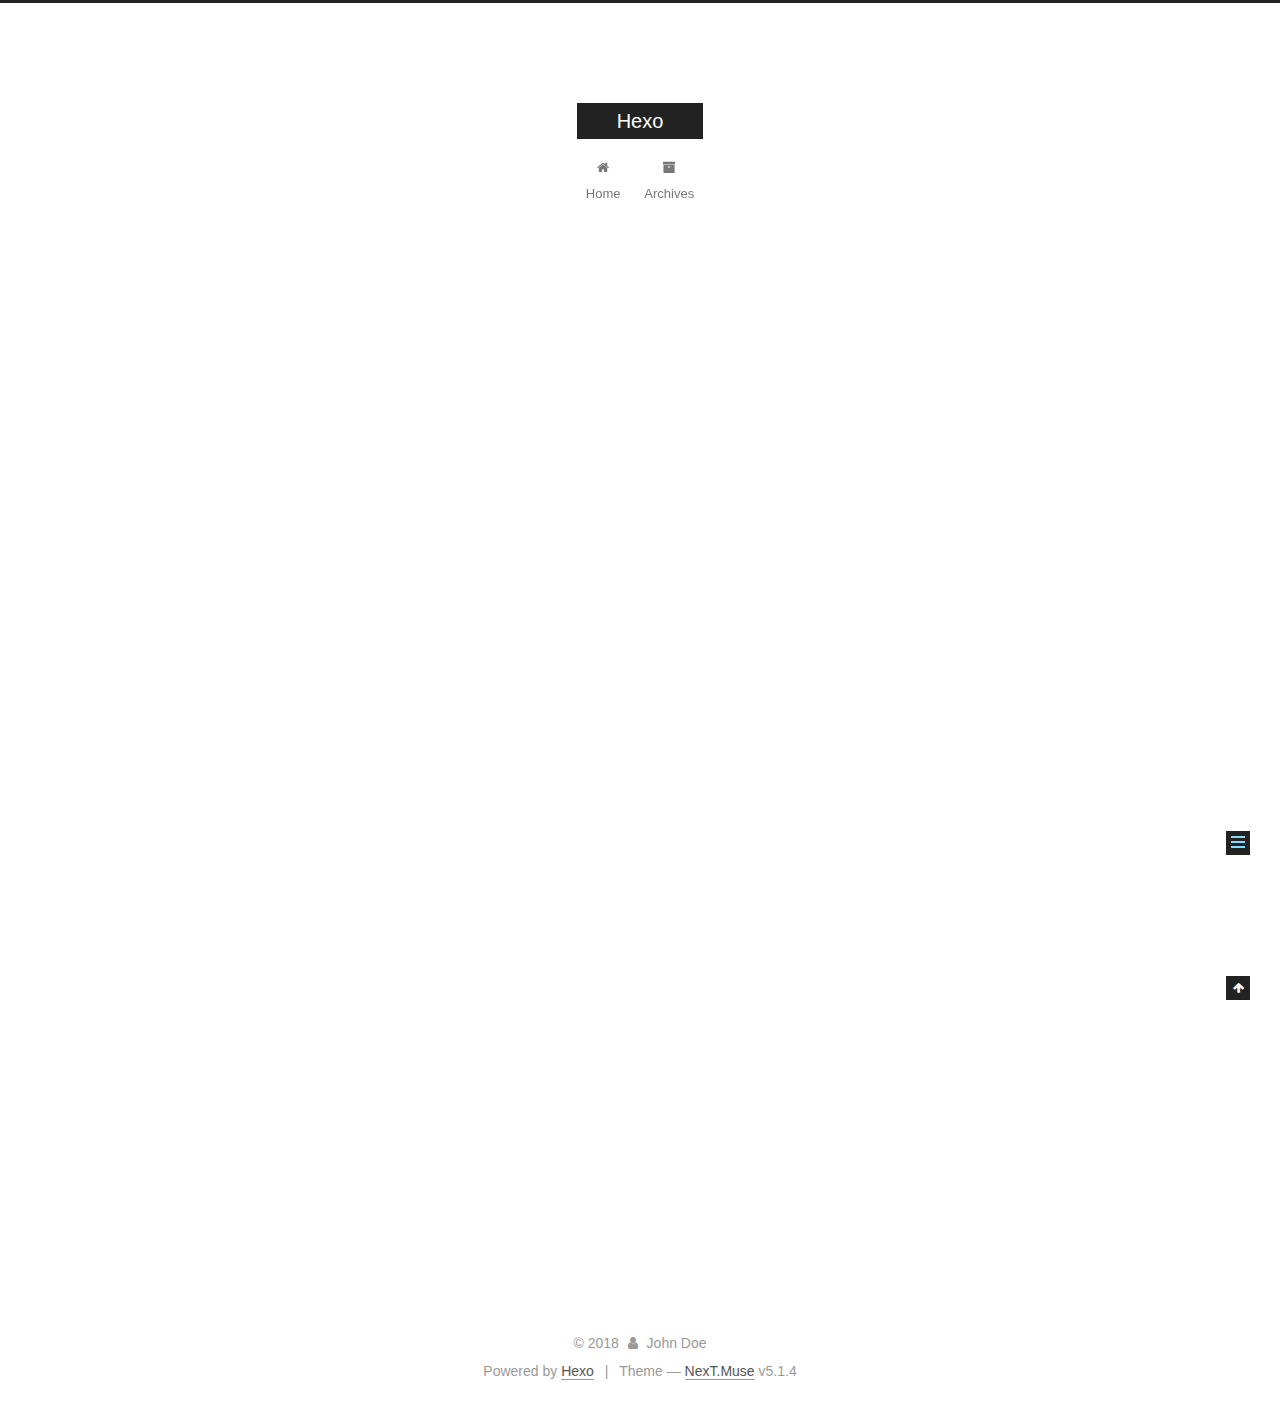
<file: 2018/12/22/hello-world/index.html>
<!DOCTYPE html>



  


<html class="theme-next muse use-motion" lang="">
<head><meta name="generator" content="Hexo 3.8.0">
  <meta charset="UTF-8">
<meta http-equiv="X-UA-Compatible" content="IE=edge">
<meta name="viewport" content="width=device-width, initial-scale=1, maximum-scale=1">
<meta name="theme-color" content="#222">









<meta http-equiv="Cache-Control" content="no-transform">
<meta http-equiv="Cache-Control" content="no-siteapp">
















  
  
  <link href="/lib/fancybox/source/jquery.fancybox.css?v=2.1.5" rel="stylesheet" type="text/css">







<link href="/lib/font-awesome/css/font-awesome.min.css?v=4.6.2" rel="stylesheet" type="text/css">

<link href="/css/main.css?v=5.1.4" rel="stylesheet" type="text/css">


  <link rel="apple-touch-icon" sizes="180x180" href="/images/apple-touch-icon-next.png?v=5.1.4">


  <link rel="icon" type="image/png" sizes="32x32" href="/images/favicon-32x32-next.png?v=5.1.4">


  <link rel="icon" type="image/png" sizes="16x16" href="/images/favicon-16x16-next.png?v=5.1.4">


  <link rel="mask-icon" href="/images/logo.svg?v=5.1.4" color="#222">





  <meta name="keywords" content="Hexo, NexT">










<meta name="description" content="Welcome to Hexo! This is your very first post. Check documentation for more info. If you get any problems when using Hexo, you can find the answer in troubleshooting or you can ask me on GitHub. Quick">
<meta property="og:type" content="article">
<meta property="og:title" content="Hello World">
<meta property="og:url" content="http://yoursite.com/2018/12/22/hello-world/index.html">
<meta property="og:site_name" content="Hexo">
<meta property="og:description" content="Welcome to Hexo! This is your very first post. Check documentation for more info. If you get any problems when using Hexo, you can find the answer in troubleshooting or you can ask me on GitHub. Quick">
<meta property="og:locale" content="default">
<meta property="og:updated_time" content="2018-12-22T14:22:55.000Z">
<meta name="twitter:card" content="summary">
<meta name="twitter:title" content="Hello World">
<meta name="twitter:description" content="Welcome to Hexo! This is your very first post. Check documentation for more info. If you get any problems when using Hexo, you can find the answer in troubleshooting or you can ask me on GitHub. Quick">



<script type="text/javascript" id="hexo.configurations">
  var NexT = window.NexT || {};
  var CONFIG = {
    root: '/',
    scheme: 'Muse',
    version: '5.1.4',
    sidebar: {"position":"left","display":"post","offset":12,"b2t":false,"scrollpercent":false,"onmobile":false},
    fancybox: true,
    tabs: true,
    motion: {"enable":true,"async":false,"transition":{"post_block":"fadeIn","post_header":"slideDownIn","post_body":"slideDownIn","coll_header":"slideLeftIn","sidebar":"slideUpIn"}},
    duoshuo: {
      userId: '0',
      author: 'Author'
    },
    algolia: {
      applicationID: '',
      apiKey: '',
      indexName: '',
      hits: {"per_page":10},
      labels: {"input_placeholder":"Search for Posts","hits_empty":"We didn't find any results for the search: ${query}","hits_stats":"${hits} results found in ${time} ms"}
    }
  };
</script>



  <link rel="canonical" href="http://yoursite.com/2018/12/22/hello-world/">





  <title>Hello World | Hexo</title>
  








</head>

<body itemscope="" itemtype="http://schema.org/WebPage" lang="default">

  
  
    
  

  <div class="container sidebar-position-left page-post-detail">
    <div class="headband"></div>

    <header id="header" class="header" itemscope="" itemtype="http://schema.org/WPHeader">
      <div class="header-inner"><div class="site-brand-wrapper">
  <div class="site-meta ">
    

    <div class="custom-logo-site-title">
      <a href="/" class="brand" rel="start">
        <span class="logo-line-before"><i></i></span>
        <span class="site-title">Hexo</span>
        <span class="logo-line-after"><i></i></span>
      </a>
    </div>
      
        <p class="site-subtitle"></p>
      
  </div>

  <div class="site-nav-toggle">
    <button>
      <span class="btn-bar"></span>
      <span class="btn-bar"></span>
      <span class="btn-bar"></span>
    </button>
  </div>
</div>

<nav class="site-nav">
  

  
    <ul id="menu" class="menu">
      
        
        <li class="menu-item menu-item-home">
          <a href="/" rel="section">
            
              <i class="menu-item-icon fa fa-fw fa-home"></i> <br>
            
            Home
          </a>
        </li>
      
        
        <li class="menu-item menu-item-archives">
          <a href="/archives/" rel="section">
            
              <i class="menu-item-icon fa fa-fw fa-archive"></i> <br>
            
            Archives
          </a>
        </li>
      

      
    </ul>
  

  
</nav>



 </div>
    </header>

    <main id="main" class="main">
      <div class="main-inner">
        <div class="content-wrap">
          <div id="content" class="content">
            

  <div id="posts" class="posts-expand">
    

  

  
  
  

  <article class="post post-type-normal" itemscope="" itemtype="http://schema.org/Article">
  
  
  
  <div class="post-block">
    <link itemprop="mainEntityOfPage" href="http://yoursite.com/2018/12/22/hello-world/">

    <span hidden itemprop="author" itemscope="" itemtype="http://schema.org/Person">
      <meta itemprop="name" content="John Doe">
      <meta itemprop="description" content="">
      <meta itemprop="image" content="/images/avatar.gif">
    </span>

    <span hidden itemprop="publisher" itemscope="" itemtype="http://schema.org/Organization">
      <meta itemprop="name" content="Hexo">
    </span>

    
      <header class="post-header">

        
        
          <h1 class="post-title" itemprop="name headline">Hello World</h1>
        

        <div class="post-meta">
          <span class="post-time">
            
              <span class="post-meta-item-icon">
                <i class="fa fa-calendar-o"></i>
              </span>
              
                <span class="post-meta-item-text">Posted on</span>
              
              <time title="Post created" itemprop="dateCreated datePublished" datetime="2018-12-22T22:22:55+08:00">
                2018-12-22
              </time>
            

            

            
          </span>

          

          
            
          

          
          

          

          

          

        </div>
      </header>
    

    
    
    
    <div class="post-body" itemprop="articleBody">

      
      

      
        <p>Welcome to <a href="https://hexo.io/" target="_blank" rel="noopener">Hexo</a>! This is your very first post. Check <a href="https://hexo.io/docs/" target="_blank" rel="noopener">documentation</a> for more info. If you get any problems when using Hexo, you can find the answer in <a href="https://hexo.io/docs/troubleshooting.html" target="_blank" rel="noopener">troubleshooting</a> or you can ask me on <a href="https://github.com/hexojs/hexo/issues" target="_blank" rel="noopener">GitHub</a>.</p>
<h2 id="Quick-Start"><a href="#Quick-Start" class="headerlink" title="Quick Start"></a>Quick Start</h2><h3 id="Create-a-new-post"><a href="#Create-a-new-post" class="headerlink" title="Create a new post"></a>Create a new post</h3><figure class="highlight bash"><table><tr><td class="gutter"><pre><span class="line">1</span><br></pre></td><td class="code"><pre><span class="line">$ hexo new <span class="string">"My New Post"</span></span><br></pre></td></tr></table></figure>
<p>More info: <a href="https://hexo.io/docs/writing.html" target="_blank" rel="noopener">Writing</a></p>
<h3 id="Run-server"><a href="#Run-server" class="headerlink" title="Run server"></a>Run server</h3><figure class="highlight bash"><table><tr><td class="gutter"><pre><span class="line">1</span><br></pre></td><td class="code"><pre><span class="line">$ hexo server</span><br></pre></td></tr></table></figure>
<p>More info: <a href="https://hexo.io/docs/server.html" target="_blank" rel="noopener">Server</a></p>
<h3 id="Generate-static-files"><a href="#Generate-static-files" class="headerlink" title="Generate static files"></a>Generate static files</h3><figure class="highlight bash"><table><tr><td class="gutter"><pre><span class="line">1</span><br></pre></td><td class="code"><pre><span class="line">$ hexo generate</span><br></pre></td></tr></table></figure>
<p>More info: <a href="https://hexo.io/docs/generating.html" target="_blank" rel="noopener">Generating</a></p>
<h3 id="Deploy-to-remote-sites"><a href="#Deploy-to-remote-sites" class="headerlink" title="Deploy to remote sites"></a>Deploy to remote sites</h3><figure class="highlight bash"><table><tr><td class="gutter"><pre><span class="line">1</span><br></pre></td><td class="code"><pre><span class="line">$ hexo deploy</span><br></pre></td></tr></table></figure>
<p>More info: <a href="https://hexo.io/docs/deployment.html" target="_blank" rel="noopener">Deployment</a></p>

      
    </div>
    
    
    

    

    

    

    <footer class="post-footer">
      

      
      
      

      

      
      
    </footer>
  </div>
  
  
  
  </article>



    <div class="post-spread">
      
    </div>
  </div>


          </div>
          


          

  



        </div>
        
          
  
  <div class="sidebar-toggle">
    <div class="sidebar-toggle-line-wrap">
      <span class="sidebar-toggle-line sidebar-toggle-line-first"></span>
      <span class="sidebar-toggle-line sidebar-toggle-line-middle"></span>
      <span class="sidebar-toggle-line sidebar-toggle-line-last"></span>
    </div>
  </div>

  <aside id="sidebar" class="sidebar">
    
    <div class="sidebar-inner">

      

      
        <ul class="sidebar-nav motion-element">
          <li class="sidebar-nav-toc sidebar-nav-active" data-target="post-toc-wrap">
            Table of Contents
          </li>
          <li class="sidebar-nav-overview" data-target="site-overview-wrap">
            Overview
          </li>
        </ul>
      

      <section class="site-overview-wrap sidebar-panel">
        <div class="site-overview">
          <div class="site-author motion-element" itemprop="author" itemscope="" itemtype="http://schema.org/Person">
            
              <p class="site-author-name" itemprop="name">John Doe</p>
              <p class="site-description motion-element" itemprop="description"></p>
          </div>

          <nav class="site-state motion-element">

            
              <div class="site-state-item site-state-posts">
              
                <a href="/archives/">
              
                  <span class="site-state-item-count">1</span>
                  <span class="site-state-item-name">posts</span>
                </a>
              </div>
            

            

            

          </nav>

          

          

          
          

          
          

          

        </div>
      </section>

      
      <!--noindex-->
        <section class="post-toc-wrap motion-element sidebar-panel sidebar-panel-active">
          <div class="post-toc">

            
              
            

            
              <div class="post-toc-content"><ol class="nav"><li class="nav-item nav-level-2"><a class="nav-link" href="#Quick-Start"><span class="nav-number">1.</span> <span class="nav-text">Quick Start</span></a><ol class="nav-child"><li class="nav-item nav-level-3"><a class="nav-link" href="#Create-a-new-post"><span class="nav-number">1.1.</span> <span class="nav-text">Create a new post</span></a></li><li class="nav-item nav-level-3"><a class="nav-link" href="#Run-server"><span class="nav-number">1.2.</span> <span class="nav-text">Run server</span></a></li><li class="nav-item nav-level-3"><a class="nav-link" href="#Generate-static-files"><span class="nav-number">1.3.</span> <span class="nav-text">Generate static files</span></a></li><li class="nav-item nav-level-3"><a class="nav-link" href="#Deploy-to-remote-sites"><span class="nav-number">1.4.</span> <span class="nav-text">Deploy to remote sites</span></a></li></ol></li></ol></div>
            

          </div>
        </section>
      <!--/noindex-->
      

      

    </div>
  </aside>


        
      </div>
    </main>

    <footer id="footer" class="footer">
      <div class="footer-inner">
        <div class="copyright">&copy; <span itemprop="copyrightYear">2018</span>
  <span class="with-love">
    <i class="fa fa-user"></i>
  </span>
  <span class="author" itemprop="copyrightHolder">John Doe</span>

  
</div>


  <div class="powered-by">Powered by <a class="theme-link" target="_blank" href="https://hexo.io">Hexo</a></div>



  <span class="post-meta-divider">|</span>



  <div class="theme-info">Theme &mdash; <a class="theme-link" target="_blank" href="https://github.com/iissnan/hexo-theme-next">NexT.Muse</a> v5.1.4</div>




        







        
      </div>
    </footer>

    
      <div class="back-to-top">
        <i class="fa fa-arrow-up"></i>
        
      </div>
    

    

  </div>

  

<script type="text/javascript">
  if (Object.prototype.toString.call(window.Promise) !== '[object Function]') {
    window.Promise = null;
  }
</script>









  












  
  
    <script type="text/javascript" src="/lib/jquery/index.js?v=2.1.3"></script>
  

  
  
    <script type="text/javascript" src="/lib/fastclick/lib/fastclick.min.js?v=1.0.6"></script>
  

  
  
    <script type="text/javascript" src="/lib/jquery_lazyload/jquery.lazyload.js?v=1.9.7"></script>
  

  
  
    <script type="text/javascript" src="/lib/velocity/velocity.min.js?v=1.2.1"></script>
  

  
  
    <script type="text/javascript" src="/lib/velocity/velocity.ui.min.js?v=1.2.1"></script>
  

  
  
    <script type="text/javascript" src="/lib/fancybox/source/jquery.fancybox.pack.js?v=2.1.5"></script>
  


  


  <script type="text/javascript" src="/js/src/utils.js?v=5.1.4"></script>

  <script type="text/javascript" src="/js/src/motion.js?v=5.1.4"></script>



  
  

  
  <script type="text/javascript" src="/js/src/scrollspy.js?v=5.1.4"></script>
<script type="text/javascript" src="/js/src/post-details.js?v=5.1.4"></script>



  


  <script type="text/javascript" src="/js/src/bootstrap.js?v=5.1.4"></script>



  


  




	





  





  












  





  

  

  

  
  

  

  

  

</body>
</html>
</file>
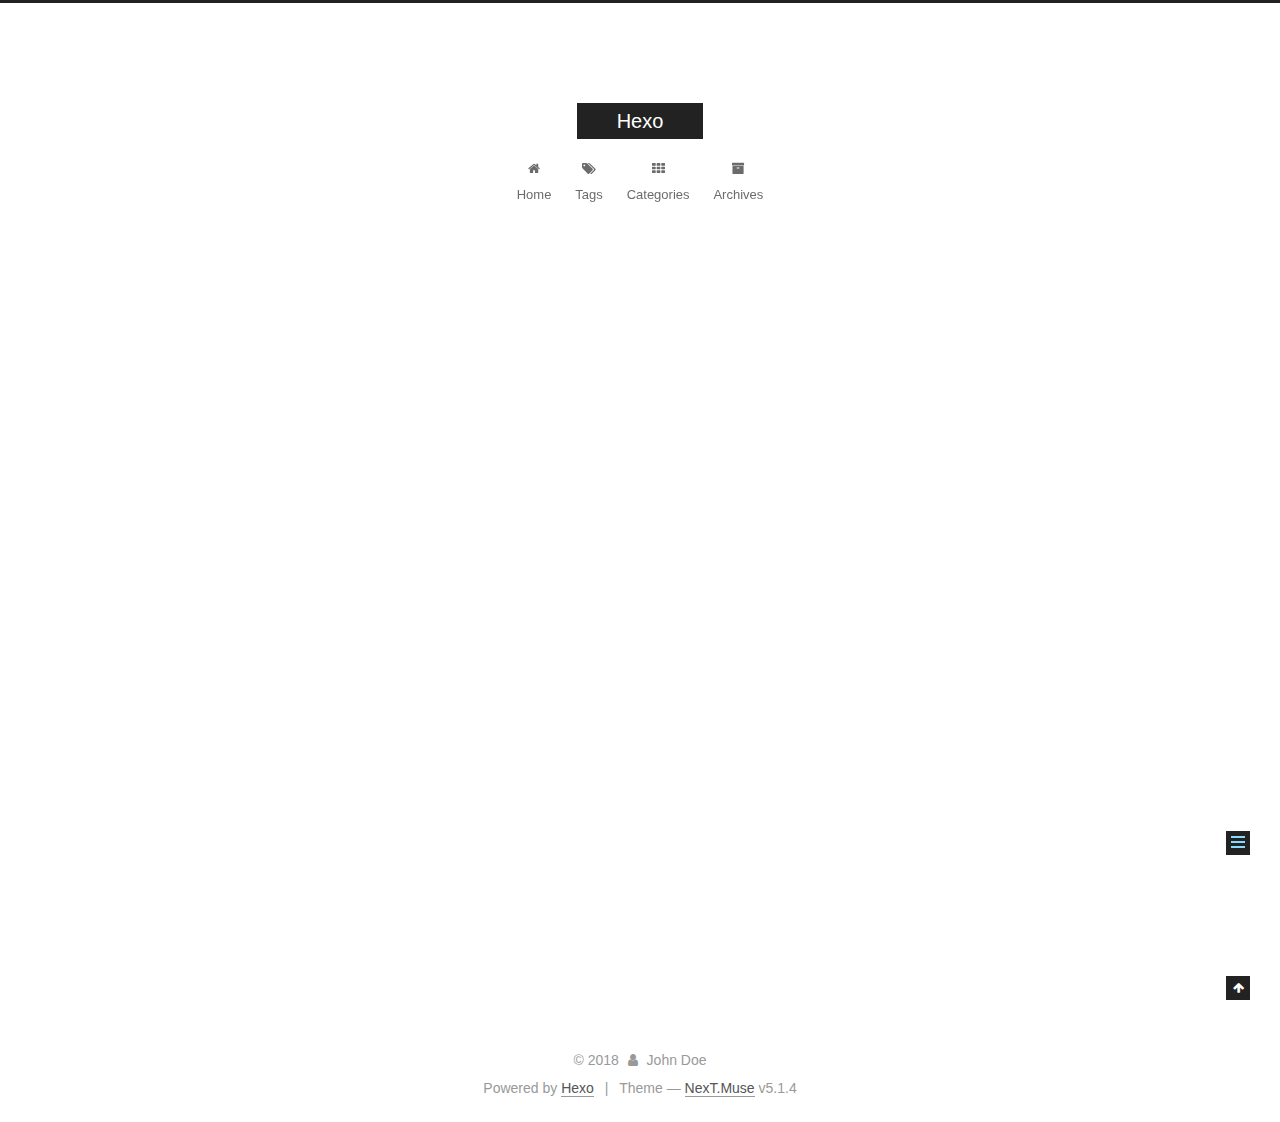
<file: 2018/12/23/zhuzhubolg/index.html>
<!DOCTYPE html>



  


<html class="theme-next muse use-motion" lang="">
<head><meta name="generator" content="Hexo 3.8.0">
  <meta charset="UTF-8">
<meta http-equiv="X-UA-Compatible" content="IE=edge">
<meta name="viewport" content="width=device-width, initial-scale=1, maximum-scale=1">
<meta name="theme-color" content="#222">









<meta http-equiv="Cache-Control" content="no-transform">
<meta http-equiv="Cache-Control" content="no-siteapp">
















  
  
  <link href="/lib/fancybox/source/jquery.fancybox.css?v=2.1.5" rel="stylesheet" type="text/css">







<link href="/lib/font-awesome/css/font-awesome.min.css?v=4.6.2" rel="stylesheet" type="text/css">

<link href="/css/main.css?v=5.1.4" rel="stylesheet" type="text/css">


  <link rel="apple-touch-icon" sizes="180x180" href="/images/apple-touch-icon-next.png?v=5.1.4">


  <link rel="icon" type="image/png" sizes="32x32" href="/images/favicon-32x32-next.png?v=5.1.4">


  <link rel="icon" type="image/png" sizes="16x16" href="/images/favicon-16x16-next.png?v=5.1.4">


  <link rel="mask-icon" href="/images/logo.svg?v=5.1.4" color="#222">





  <meta name="keywords" content="private,">










<meta name="description" content="This is a test blog about how zhuzhu likes me.This is a test blog about how zhuzhu likes me.">
<meta name="keywords" content="private">
<meta property="og:type" content="article">
<meta property="og:title" content="zhuzhubolg">
<meta property="og:url" content="http://yoursite.com/2018/12/23/zhuzhubolg/index.html">
<meta property="og:site_name" content="Hexo">
<meta property="og:description" content="This is a test blog about how zhuzhu likes me.This is a test blog about how zhuzhu likes me.">
<meta property="og:locale" content="default">
<meta property="og:updated_time" content="2018-12-23T03:01:22.000Z">
<meta name="twitter:card" content="summary">
<meta name="twitter:title" content="zhuzhubolg">
<meta name="twitter:description" content="This is a test blog about how zhuzhu likes me.This is a test blog about how zhuzhu likes me.">



<script type="text/javascript" id="hexo.configurations">
  var NexT = window.NexT || {};
  var CONFIG = {
    root: '/',
    scheme: 'Muse',
    version: '5.1.4',
    sidebar: {"position":"left","display":"post","offset":12,"b2t":false,"scrollpercent":false,"onmobile":false},
    fancybox: true,
    tabs: true,
    motion: {"enable":true,"async":false,"transition":{"post_block":"fadeIn","post_header":"slideDownIn","post_body":"slideDownIn","coll_header":"slideLeftIn","sidebar":"slideUpIn"}},
    duoshuo: {
      userId: '0',
      author: 'Author'
    },
    algolia: {
      applicationID: '',
      apiKey: '',
      indexName: '',
      hits: {"per_page":10},
      labels: {"input_placeholder":"Search for Posts","hits_empty":"We didn't find any results for the search: ${query}","hits_stats":"${hits} results found in ${time} ms"}
    }
  };
</script>



  <link rel="canonical" href="http://yoursite.com/2018/12/23/zhuzhubolg/">





  <title>zhuzhubolg | Hexo</title>
  








</head>

<body itemscope="" itemtype="http://schema.org/WebPage" lang="default">

  
  
    
  

  <div class="container sidebar-position-left page-post-detail">
    <div class="headband"></div>

    <header id="header" class="header" itemscope="" itemtype="http://schema.org/WPHeader">
      <div class="header-inner"><div class="site-brand-wrapper">
  <div class="site-meta ">
    

    <div class="custom-logo-site-title">
      <a href="/" class="brand" rel="start">
        <span class="logo-line-before"><i></i></span>
        <span class="site-title">Hexo</span>
        <span class="logo-line-after"><i></i></span>
      </a>
    </div>
      
        <p class="site-subtitle"></p>
      
  </div>

  <div class="site-nav-toggle">
    <button>
      <span class="btn-bar"></span>
      <span class="btn-bar"></span>
      <span class="btn-bar"></span>
    </button>
  </div>
</div>

<nav class="site-nav">
  

  
    <ul id="menu" class="menu">
      
        
        <li class="menu-item menu-item-home">
          <a href="/" rel="section">
            
              <i class="menu-item-icon fa fa-fw fa-home"></i> <br>
            
            Home
          </a>
        </li>
      
        
        <li class="menu-item menu-item-tags">
          <a href="/tags/" rel="section">
            
              <i class="menu-item-icon fa fa-fw fa-tags"></i> <br>
            
            Tags
          </a>
        </li>
      
        
        <li class="menu-item menu-item-categories">
          <a href="/categories/" rel="section">
            
              <i class="menu-item-icon fa fa-fw fa-th"></i> <br>
            
            Categories
          </a>
        </li>
      
        
        <li class="menu-item menu-item-archives">
          <a href="/archives/" rel="section">
            
              <i class="menu-item-icon fa fa-fw fa-archive"></i> <br>
            
            Archives
          </a>
        </li>
      

      
    </ul>
  

  
</nav>



 </div>
    </header>

    <main id="main" class="main">
      <div class="main-inner">
        <div class="content-wrap">
          <div id="content" class="content">
            

  <div id="posts" class="posts-expand">
    

  

  
  
  

  <article class="post post-type-normal" itemscope="" itemtype="http://schema.org/Article">
  
  
  
  <div class="post-block">
    <link itemprop="mainEntityOfPage" href="http://yoursite.com/2018/12/23/zhuzhubolg/">

    <span hidden itemprop="author" itemscope="" itemtype="http://schema.org/Person">
      <meta itemprop="name" content="John Doe">
      <meta itemprop="description" content="">
      <meta itemprop="image" content="/images/avatar.gif">
    </span>

    <span hidden itemprop="publisher" itemscope="" itemtype="http://schema.org/Organization">
      <meta itemprop="name" content="Hexo">
    </span>

    
      <header class="post-header">

        
        
          <h1 class="post-title" itemprop="name headline">zhuzhubolg</h1>
        

        <div class="post-meta">
          <span class="post-time">
            
              <span class="post-meta-item-icon">
                <i class="fa fa-calendar-o"></i>
              </span>
              
                <span class="post-meta-item-text">Posted on</span>
              
              <time title="Post created" itemprop="dateCreated datePublished" datetime="2018-12-23T10:58:11+08:00">
                2018-12-23
              </time>
            

            

            
          </span>

          

          
            
          

          
          

          

          

          

        </div>
      </header>
    

    
    
    
    <div class="post-body" itemprop="articleBody">

      
      

      
        <p>This is a test blog about how zhuzhu likes me.<br>This is a test blog about how zhuzhu likes me.<br><a id="more"></a><br>This is a test blog about how zhuzhu likes me.</p>
<p>This is a test blog about how zhuzhu likes me.</p>
<p>This is a test blog about how zhuzhu likes me.<br>This is a test blog about how zhuzhu likes me.<br>This is a test blog about how zhuzhu likes me.<br>This is a test blog about how zhuzhu likes me.<br>This is a test blog about how zhuzhu likes me.<br>This is a test blog about how zhuzhu likes me.<br>This is a test blog about how zhuzhu likes me.</p>

      
    </div>
    
    
    

    

    

    

    <footer class="post-footer">
      
        <div class="post-tags">
          
            <a href="/tags/private/" rel="tag"># private</a>
          
        </div>
      

      
      
      

      
        <div class="post-nav">
          <div class="post-nav-next post-nav-item">
            
              <a href="/2018/12/22/hello-world/" rel="next" title="Hello World">
                <i class="fa fa-chevron-left"></i> Hello World
              </a>
            
          </div>

          <span class="post-nav-divider"></span>

          <div class="post-nav-prev post-nav-item">
            
          </div>
        </div>
      

      
      
    </footer>
  </div>
  
  
  
  </article>



    <div class="post-spread">
      
    </div>
  </div>


          </div>
          


          

  



        </div>
        
          
  
  <div class="sidebar-toggle">
    <div class="sidebar-toggle-line-wrap">
      <span class="sidebar-toggle-line sidebar-toggle-line-first"></span>
      <span class="sidebar-toggle-line sidebar-toggle-line-middle"></span>
      <span class="sidebar-toggle-line sidebar-toggle-line-last"></span>
    </div>
  </div>

  <aside id="sidebar" class="sidebar">
    
    <div class="sidebar-inner">

      

      

      <section class="site-overview-wrap sidebar-panel sidebar-panel-active">
        <div class="site-overview">
          <div class="site-author motion-element" itemprop="author" itemscope="" itemtype="http://schema.org/Person">
            
              <p class="site-author-name" itemprop="name">John Doe</p>
              <p class="site-description motion-element" itemprop="description"></p>
          </div>

          <nav class="site-state motion-element">

            
              <div class="site-state-item site-state-posts">
              
                <a href="/archives/">
              
                  <span class="site-state-item-count">2</span>
                  <span class="site-state-item-name">posts</span>
                </a>
              </div>
            

            

            
              
              
              <div class="site-state-item site-state-tags">
                
                  <span class="site-state-item-count">1</span>
                  <span class="site-state-item-name">tags</span>
                
              </div>
            

          </nav>

          

          

          
          

          
          

          

        </div>
      </section>

      

      

    </div>
  </aside>


        
      </div>
    </main>

    <footer id="footer" class="footer">
      <div class="footer-inner">
        <div class="copyright">&copy; <span itemprop="copyrightYear">2018</span>
  <span class="with-love">
    <i class="fa fa-user"></i>
  </span>
  <span class="author" itemprop="copyrightHolder">John Doe</span>

  
</div>


  <div class="powered-by">Powered by <a class="theme-link" target="_blank" href="https://hexo.io">Hexo</a></div>



  <span class="post-meta-divider">|</span>



  <div class="theme-info">Theme &mdash; <a class="theme-link" target="_blank" href="https://github.com/iissnan/hexo-theme-next">NexT.Muse</a> v5.1.4</div>




        







        
      </div>
    </footer>

    
      <div class="back-to-top">
        <i class="fa fa-arrow-up"></i>
        
      </div>
    

    

  </div>

  

<script type="text/javascript">
  if (Object.prototype.toString.call(window.Promise) !== '[object Function]') {
    window.Promise = null;
  }
</script>









  












  
  
    <script type="text/javascript" src="/lib/jquery/index.js?v=2.1.3"></script>
  

  
  
    <script type="text/javascript" src="/lib/fastclick/lib/fastclick.min.js?v=1.0.6"></script>
  

  
  
    <script type="text/javascript" src="/lib/jquery_lazyload/jquery.lazyload.js?v=1.9.7"></script>
  

  
  
    <script type="text/javascript" src="/lib/velocity/velocity.min.js?v=1.2.1"></script>
  

  
  
    <script type="text/javascript" src="/lib/velocity/velocity.ui.min.js?v=1.2.1"></script>
  

  
  
    <script type="text/javascript" src="/lib/fancybox/source/jquery.fancybox.pack.js?v=2.1.5"></script>
  


  


  <script type="text/javascript" src="/js/src/utils.js?v=5.1.4"></script>

  <script type="text/javascript" src="/js/src/motion.js?v=5.1.4"></script>



  
  

  
  <script type="text/javascript" src="/js/src/scrollspy.js?v=5.1.4"></script>
<script type="text/javascript" src="/js/src/post-details.js?v=5.1.4"></script>



  


  <script type="text/javascript" src="/js/src/bootstrap.js?v=5.1.4"></script>



  


  




	





  





  












  





  

  

  

  
  

  

  

  

</body>
</html>
</file>
<file: css/main.css>
/* normalize.css v3.0.2 | MIT License | git.io/normalize */
html {
  font-family: sans-serif; /* 1 */
  -ms-text-size-adjust: 100%; /* 2 */
  -webkit-text-size-adjust: 100%; /* 2 */
}
body {
  margin: 0;
}
article,
aside,
details,
figcaption,
figure,
footer,
header,
hgroup,
main,
menu,
nav,
section,
summary {
  display: block;
}
audio,
canvas,
progress,
video {
  display: inline-block; /* 1 */
  vertical-align: baseline; /* 2 */
}
audio:not([controls]) {
  display: none;
  height: 0;
}
[hidden],
template {
  display: none;
}
a {
  background-color: transparent;
}
a:active,
a:hover {
  outline: 0;
}
abbr[title] {
  border-bottom: 1px dotted;
}
b,
strong {
  font-weight: bold;
}
dfn {
  font-style: italic;
}
h1 {
  font-size: 2em;
  margin: 0.67em 0;
}
mark {
  background: #ff0;
  color: #000;
}
small {
  font-size: 80%;
}
sub,
sup {
  font-size: 75%;
  line-height: 0;
  position: relative;
  vertical-align: baseline;
}
sup {
  top: -0.5em;
}
sub {
  bottom: -0.25em;
}
img {
  border: 0;
}
svg:not(:root) {
  overflow: hidden;
}
figure {
  margin: 1em 40px;
}
hr {
  -moz-box-sizing: content-box;
  box-sizing: content-box;
  height: 0;
}
pre {
  overflow: auto;
}
code,
kbd,
pre,
samp {
  font-family: monospace, monospace;
  font-size: 1em;
}
button,
input,
optgroup,
select,
textarea {
  color: inherit; /* 1 */
  font: inherit; /* 2 */
  margin: 0; /* 3 */
}
button {
  overflow: visible;
}
button,
select {
  text-transform: none;
}
button,
html input[type="button"],
input[type="reset"],
input[type="submit"] {
  -webkit-appearance: button; /* 2 */
  cursor: pointer; /* 3 */
}
button[disabled],
html input[disabled] {
  cursor: default;
}
button::-moz-focus-inner,
input::-moz-focus-inner {
  border: 0;
  padding: 0;
}
input {
  line-height: normal;
}
input[type="checkbox"],
input[type="radio"] {
  box-sizing: border-box; /* 1 */
  padding: 0; /* 2 */
}
input[type="number"]::-webkit-inner-spin-button,
input[type="number"]::-webkit-outer-spin-button {
  height: auto;
}
input[type="search"] {
  -webkit-appearance: textfield; /* 1 */
  -moz-box-sizing: content-box;
  -webkit-box-sizing: content-box; /* 2 */
  box-sizing: content-box;
}
input[type="search"]::-webkit-search-cancel-button,
input[type="search"]::-webkit-search-decoration {
  -webkit-appearance: none;
}
fieldset {
  border: 1px solid #c0c0c0;
  margin: 0 2px;
  padding: 0.35em 0.625em 0.75em;
}
legend {
  border: 0; /* 1 */
  padding: 0; /* 2 */
}
textarea {
  overflow: auto;
}
optgroup {
  font-weight: bold;
}
table {
  border-collapse: collapse;
  border-spacing: 0;
}
td,
th {
  padding: 0;
}
::selection {
  background: #262a30;
  color: #fff;
}
body {
  position: relative;
  font-family: 'Lato', "PingFang SC", "Microsoft YaHei", sans-serif;
  font-size: 14px;
  line-height: 2;
  color: #555;
  background: #fff;
}
@media (max-width: 767px) {
  body {
    padding-right: 0 !important;
  }
}
@media (min-width: 768px) and (max-width: 991px) {
  body {
    padding-right: 0 !important;
  }
}
@media (min-width: 1600px) {
  body {
    font-size: 16px;
  }
}
h1,
h2,
h3,
h4,
h5,
h6 {
  margin: 0;
  padding: 0;
  font-weight: bold;
  line-height: 1.5;
  font-family: 'Lato', "PingFang SC", "Microsoft YaHei", sans-serif;
}
h2,
h3,
h4,
h5,
h6 {
  margin: 20px 0 15px;
}
h1 {
  font-size: 22px;
}
@media (max-width: 767px) {
  h1 {
    font-size: 18px;
  }
}
h2 {
  font-size: 20px;
}
@media (max-width: 767px) {
  h2 {
    font-size: 16px;
  }
}
h3 {
  font-size: 18px;
}
@media (max-width: 767px) {
  h3 {
    font-size: 14px;
  }
}
h4 {
  font-size: 16px;
}
@media (max-width: 767px) {
  h4 {
    font-size: 12px;
  }
}
h5 {
  font-size: 14px;
}
@media (max-width: 767px) {
  h5 {
    font-size: 10px;
  }
}
h6 {
  font-size: 12px;
}
@media (max-width: 767px) {
  h6 {
    font-size: 8px;
  }
}
p {
  margin: 0 0 20px 0;
}
a {
  color: #555;
  text-decoration: none;
  outline: none;
  border-bottom: 1px solid #999;
  word-wrap: break-word;
}
a:hover {
  color: #222;
  border-bottom-color: #222;
}
blockquote {
  margin: 0;
  padding: 0;
}
img {
  display: block;
  margin: auto;
  max-width: 100%;
  height: auto;
}
hr {
  margin: 40px 0;
  height: 3px;
  border: none;
  background-color: #ddd;
  background-image: repeating-linear-gradient(-45deg, #fff, #fff 4px, transparent 4px, transparent 8px);
}
blockquote {
  padding: 0 15px;
  color: #666;
  border-left: 4px solid #ddd;
}
blockquote cite::before {
  content: "-";
  padding: 0 5px;
}
dt {
  font-weight: 700;
}
dd {
  margin: 0;
  padding: 0;
}
kbd {
  border: 1px solid #ccc;
  border-radius: 0.2em;
  box-shadow: 0.1em 0.1em 0.2em rgba(0,0,0,0.1);
  background-color: #f9f9f9;
  font-family: inherit;
  background-image: -webkit-linear-gradient(top, #eee, #fff, #eee);
  padding: 0.1em 0.3em;
  white-space: nowrap;
}
.text-left {
  text-align: left;
}
.text-center {
  text-align: center;
}
.text-right {
  text-align: right;
}
.text-justify {
  text-align: justify;
}
.text-nowrap {
  white-space: nowrap;
}
.text-lowercase {
  text-transform: lowercase;
}
.text-uppercase {
  text-transform: uppercase;
}
.text-capitalize {
  text-transform: capitalize;
}
.center-block {
  display: block;
  margin-left: auto;
  margin-right: auto;
}
.clearfix:before,
.clearfix:after {
  content: " ";
  display: table;
}
.clearfix:after {
  clear: both;
}
.pullquote {
  width: 45%;
}
.pullquote.left {
  float: left;
  margin-left: 5px;
  margin-right: 10px;
}
.pullquote.right {
  float: right;
  margin-left: 10px;
  margin-right: 5px;
}
.affix.affix.affix {
  position: fixed;
}
.translation {
  margin-top: -20px;
  font-size: 14px;
  color: #999;
}
.scrollbar-measure {
  width: 100px;
  height: 100px;
  overflow: scroll;
  position: absolute;
  top: -9999px;
}
.use-motion .motion-element {
  opacity: 0;
}
table {
  margin: 20px 0;
  width: 100%;
  border-collapse: collapse;
  border-spacing: 0;
  border: 1px solid #ddd;
  font-size: 14px;
  table-layout: fixed;
  word-wrap: break-all;
}
table>tbody>tr:nth-of-type(odd) {
  background-color: #f9f9f9;
}
table>tbody>tr:hover {
  background-color: #f5f5f5;
}
caption,
th,
td {
  padding: 8px;
  text-align: left;
  vertical-align: middle;
  font-weight: normal;
}
th,
td {
  border-bottom: 3px solid #ddd;
  border-right: 1px solid #eee;
}
th {
  padding-bottom: 10px;
  font-weight: 700;
}
td {
  border-bottom-width: 1px;
}
html,
body {
  height: 100%;
}
.container {
  position: relative;
  min-height: 100%;
}
.header-inner {
  margin: 0 auto;
  padding: 100px 0 70px;
  width: 700px;
}
@media (min-width: 1600px) {
  .container .header-inner {
    width: 900px;
  }
}
.main {
  padding-bottom: 150px;
}
.main-inner {
  margin: 0 auto;
  width: 700px;
}
@media (min-width: 1600px) {
  .container .main-inner {
    width: 900px;
  }
}
.footer {
  position: absolute;
  left: 0;
  bottom: 0;
  width: 100%;
  min-height: 50px;
}
.footer-inner {
  box-sizing: border-box;
  margin: 20px auto;
  width: 700px;
}
@media (min-width: 1600px) {
  .container .footer-inner {
    width: 900px;
  }
}
pre,
.highlight {
  overflow: auto;
  margin: 20px 0;
  padding: 0;
  font-size: 13px;
  color: #4d4d4c;
  background: #f7f7f7;
  line-height: 1.6;
}
pre,
code {
  font-family: consolas, Menlo, "PingFang SC", "Microsoft YaHei", monospace;
}
code {
  padding: 2px 4px;
  word-wrap: break-word;
  color: #555;
  background: #eee;
  border-radius: 3px;
  font-size: 13px;
}
pre {
  padding: 10px;
}
pre code {
  padding: 0;
  color: #4d4d4c;
  background: none;
  text-shadow: none;
}
.highlight {
  border-radius: 1px;
}
.highlight pre {
  border: none;
  margin: 0;
  padding: 10px 0;
}
.highlight table {
  margin: 0;
  width: auto;
  border: none;
}
.highlight td {
  border: none;
  padding: 0;
}
.highlight figcaption {
  font-size: 1em;
  color: #4d4d4c;
  line-height: 1em;
  margin-bottom: 1em;
}
.highlight figcaption:before,
.highlight figcaption:after {
  content: " ";
  display: table;
}
.highlight figcaption:after {
  clear: both;
}
.highlight figcaption a {
  float: right;
  color: #4d4d4c;
}
.highlight figcaption a:hover {
  border-bottom-color: #4d4d4c;
}
.highlight .gutter pre {
  padding-left: 10px;
  padding-right: 10px;
  color: #869194;
  text-align: right;
  background-color: #eff2f3;
}
.highlight .code pre {
  width: 100%;
  padding-left: 10px;
  padding-right: 10px;
  background-color: #f7f7f7;
}
.highlight .line {
  height: 20px;
}
.gutter {
  -webkit-user-select: none;
  -moz-user-select: none;
  -ms-user-select: none;
  user-select: none;
}
.gist table {
  width: auto;
}
.gist table td {
  border: none;
}
pre .deletion {
  background: #fdd;
}
pre .addition {
  background: #dfd;
}
pre .meta {
  color: #8959a8;
}
pre .comment {
  color: #8e908c;
}
pre .variable,
pre .attribute,
pre .tag,
pre .regexp,
pre .ruby .constant,
pre .xml .tag .title,
pre .xml .pi,
pre .xml .doctype,
pre .html .doctype,
pre .css .id,
pre .css .class,
pre .css .pseudo {
  color: #c82829;
}
pre .number,
pre .preprocessor,
pre .built_in,
pre .literal,
pre .params,
pre .constant,
pre .command {
  color: #f5871f;
}
pre .ruby .class .title,
pre .css .rules .attribute,
pre .string,
pre .value,
pre .inheritance,
pre .header,
pre .ruby .symbol,
pre .xml .cdata,
pre .special,
pre .number,
pre .formula {
  color: #718c00;
}
pre .title,
pre .css .hexcolor {
  color: #3e999f;
}
pre .function,
pre .python .decorator,
pre .python .title,
pre .ruby .function .title,
pre .ruby .title .keyword,
pre .perl .sub,
pre .javascript .title,
pre .coffeescript .title {
  color: #4271ae;
}
pre .keyword,
pre .javascript .function {
  color: #8959a8;
}
.full-image.full-image.full-image.full-image {
  border: none;
  max-width: 100%;
  width: auto;
  margin: 20px auto 25px;
}
@media (min-width: 992px) {
  .full-image.full-image.full-image.full-image {
    max-width: none;
    width: 110%;
    margin: 25px -5%;
  }
}
.blockquote-center,
.page-home .post-type-quote blockquote,
.page-post-detail .post-type-quote blockquote {
  position: relative;
  margin: 40px 0;
  padding: 0;
  border-left: none;
  text-align: center;
}
.blockquote-center::before,
.page-home .post-type-quote blockquote::before,
.page-post-detail .post-type-quote blockquote::before,
.blockquote-center::after,
.page-home .post-type-quote blockquote::after,
.page-post-detail .post-type-quote blockquote::after {
  position: absolute;
  content: ' ';
  display: block;
  width: 100%;
  height: 24px;
  opacity: 0.2;
  background-repeat: no-repeat;
  background-position: 0 -6px;
  background-size: 22px 22px;
}
.blockquote-center::before,
.page-home .post-type-quote blockquote::before,
.page-post-detail .post-type-quote blockquote::before {
  top: -20px;
  background-image: url("../images/quote-l.svg");
  border-top: 1px solid #ccc;
}
.blockquote-center::after,
.page-home .post-type-quote blockquote::after,
.page-post-detail .post-type-quote blockquote::after {
  bottom: -20px;
  background-image: url("../images/quote-r.svg");
  border-bottom: 1px solid #ccc;
  background-position: 100% 8px;
}
.blockquote-center p,
.page-home .post-type-quote blockquote p,
.page-post-detail .post-type-quote blockquote p,
.blockquote-center div,
.page-home .post-type-quote blockquote div,
.page-post-detail .post-type-quote blockquote div {
  text-align: center;
}
.post .post-body .group-picture img {
  box-sizing: border-box;
  padding: 0 3px;
  border: none;
}
.post .group-picture-row {
  overflow: hidden;
  margin-top: 6px;
}
.post .group-picture-row:first-child {
  margin-top: 0;
}
.post .group-picture-column {
  float: left;
}
.page-post-detail .post-body .group-picture-column {
  float: none;
  margin-top: 10px;
  width: auto !important;
}
.page-post-detail .post-body .group-picture-column img {
  margin: 0 auto;
}
.page-archive .group-picture-container {
  overflow: hidden;
}
.page-archive .group-picture-row {
  float: left;
}
.page-archive .group-picture-row:first-child {
  margin-top: 6px;
}
.page-archive .group-picture-column {
  max-width: 150px;
  max-height: 150px;
}
.post-body .note {
  position: relative;
  padding: 15px;
  margin-bottom: 20px;
  border: 1px solid #eee;
  border-left-width: 5px;
  border-radius: 3px;
}
.post-body .note h2,
.post-body .note h3,
.post-body .note h4,
.post-body .note h5,
.post-body .note h6 {
  margin-top: 0;
  margin-bottom: 0;
  border-bottom: initial;
  padding-top: 0 !important;
}
.post-body .note p:first-child,
.post-body .note ul:first-child,
.post-body .note ol:first-child,
.post-body .note table:first-child,
.post-body .note pre:first-child,
.post-body .note blockquote:first-child {
  margin-top: 0;
}
.post-body .note p:last-child,
.post-body .note ul:last-child,
.post-body .note ol:last-child,
.post-body .note table:last-child,
.post-body .note pre:last-child,
.post-body .note blockquote:last-child {
  margin-bottom: 0;
}
.post-body .note.default {
  border-left-color: #777;
}
.post-body .note.default h2,
.post-body .note.default h3,
.post-body .note.default h4,
.post-body .note.default h5,
.post-body .note.default h6 {
  color: #777;
}
.post-body .note.primary {
  border-left-color: #6f42c1;
}
.post-body .note.primary h2,
.post-body .note.primary h3,
.post-body .note.primary h4,
.post-body .note.primary h5,
.post-body .note.primary h6 {
  color: #6f42c1;
}
.post-body .note.info {
  border-left-color: #428bca;
}
.post-body .note.info h2,
.post-body .note.info h3,
.post-body .note.info h4,
.post-body .note.info h5,
.post-body .note.info h6 {
  color: #428bca;
}
.post-body .note.success {
  border-left-color: #5cb85c;
}
.post-body .note.success h2,
.post-body .note.success h3,
.post-body .note.success h4,
.post-body .note.success h5,
.post-body .note.success h6 {
  color: #5cb85c;
}
.post-body .note.warning {
  border-left-color: #f0ad4e;
}
.post-body .note.warning h2,
.post-body .note.warning h3,
.post-body .note.warning h4,
.post-body .note.warning h5,
.post-body .note.warning h6 {
  color: #f0ad4e;
}
.post-body .note.danger {
  border-left-color: #d9534f;
}
.post-body .note.danger h2,
.post-body .note.danger h3,
.post-body .note.danger h4,
.post-body .note.danger h5,
.post-body .note.danger h6 {
  color: #d9534f;
}
.post-body .label {
  display: inline;
  padding: 0 2px;
  white-space: nowrap;
}
.post-body .label.default {
  background-color: #f0f0f0;
}
.post-body .label.primary {
  background-color: #efe6f7;
}
.post-body .label.info {
  background-color: #e5f2f8;
}
.post-body .label.success {
  background-color: #e7f4e9;
}
.post-body .label.warning {
  background-color: #fcf6e1;
}
.post-body .label.danger {
  background-color: #fae8eb;
}
.post-body .tabs {
  position: relative;
  display: block;
  margin-bottom: 20px;
  padding-top: 10px;
}
.post-body .tabs ul.nav-tabs {
  margin: 0;
  padding: 0;
  display: flex;
  margin-bottom: -1px;
}
@media (max-width: 413px) {
  .post-body .tabs ul.nav-tabs {
    display: block;
    margin-bottom: 5px;
  }
}
.post-body .tabs ul.nav-tabs li.tab {
  list-style-type: none !important;
  margin: 0 0.25em 0 0;
  border-top: 3px solid transparent;
  border-left: 1px solid transparent;
  border-right: 1px solid transparent;
}
@media (max-width: 413px) {
  .post-body .tabs ul.nav-tabs li.tab {
    margin: initial;
    border-top: 1px solid transparent;
    border-left: 3px solid transparent;
    border-right: 1px solid transparent;
    border-bottom: 1px solid transparent;
  }
}
.post-body .tabs ul.nav-tabs li.tab a {
  outline: 0;
  border-bottom: initial;
  display: block;
  line-height: 1.8em;
  padding: 0.25em 0.75em;
  transition-duration: 0.2s;
  transition-timing-function: ease-out;
  transition-delay: 0s;
}
.post-body .tabs ul.nav-tabs li.tab a i {
  width: 1.285714285714286em;
}
.post-body .tabs ul.nav-tabs li.tab.active {
  border-top: 3px solid #fc6423;
  border-left: 1px solid #ddd;
  border-right: 1px solid #ddd;
  background-color: #fff;
}
@media (max-width: 413px) {
  .post-body .tabs ul.nav-tabs li.tab.active {
    border-top: 1px solid #ddd;
    border-left: 3px solid #fc6423;
    border-right: 1px solid #ddd;
    border-bottom: 1px solid #ddd;
  }
}
.post-body .tabs ul.nav-tabs li.tab.active a {
  cursor: default;
  color: #555;
}
.post-body .tabs .tab-content {
  background-color: #fff;
}
.post-body .tabs .tab-content .tab-pane {
  border: 1px solid #ddd;
  padding: 20px 20px 0 20px;
}
.post-body .tabs .tab-content .tab-pane:not(.active) {
  display: none !important;
}
.post-body .tabs .tab-content .tab-pane.active {
  display: block !important;
}
.btn {
  display: inline-block;
  padding: 0 20px;
  font-size: 14px;
  color: #fff;
  background: #222;
  border: 2px solid #222;
  text-decoration: none;
  border-radius: 0;
  transition-property: background-color;
  transition-duration: 0.2s;
  transition-timing-function: ease-in-out;
  transition-delay: 0s;
  line-height: 2;
}
.btn:hover {
  border-color: #222;
  color: #222;
  background: #fff;
}
.btn +.btn {
  margin: 0 0 8px 8px;
}
.btn .fa-fw {
  width: 1.285714285714286em;
  text-align: left;
}
.btn-bar {
  display: block;
  width: 22px;
  height: 2px;
  background: #555;
  border-radius: 1px;
}
.btn-bar+.btn-bar {
  margin-top: 4px;
}
.pagination {
  margin: 120px 0 40px;
  text-align: center;
  border-top: 1px solid #eee;
}
.page-number-basic,
.pagination .prev,
.pagination .next,
.pagination .page-number,
.pagination .space {
  display: inline-block;
  position: relative;
  top: -1px;
  margin: 0 10px;
  padding: 0 11px;
}
@media (max-width: 767px) {
  .page-number-basic,
  .pagination .prev,
  .pagination .next,
  .pagination .page-number,
  .pagination .space {
    margin: 0 5px;
  }
}
.pagination .prev,
.pagination .next,
.pagination .page-number {
  border-bottom: 0;
  border-top: 1px solid #eee;
  transition-property: border-color;
  transition-duration: 0.2s;
  transition-timing-function: ease-in-out;
  transition-delay: 0s;
}
.pagination .prev:hover,
.pagination .next:hover,
.pagination .page-number:hover {
  border-top-color: #222;
}
.pagination .space {
  padding: 0;
  margin: 0;
}
.pagination .prev {
  margin-left: 0;
}
.pagination .next {
  margin-right: 0;
}
.pagination .page-number.current {
  color: #fff;
  background: #ccc;
  border-top-color: #ccc;
}
@media (max-width: 767px) {
  .pagination {
    border-top: none;
  }
  .pagination .prev,
  .pagination .next,
  .pagination .page-number {
    margin-bottom: 10px;
    border-top: 0;
    border-bottom: 1px solid #eee;
    padding: 0 10px;
  }
  .pagination .prev:hover,
  .pagination .next:hover,
  .pagination .page-number:hover {
    border-bottom-color: #222;
  }
}
.comments {
  margin: 60px 20px 0;
}
.tag-cloud {
  text-align: center;
}
.tag-cloud a {
  display: inline-block;
  margin: 10px;
}
.back-to-top {
  box-sizing: border-box;
  position: fixed;
  bottom: -100px;
  right: 30px;
  z-index: 1050;
  padding: 0 6px;
  width: 24px;
  background: #222;
  font-size: 12px;
  opacity: 1;
  color: #fff;
  cursor: pointer;
  text-align: center;
  -webkit-transform: translateZ(0);
  transition-property: bottom;
  transition-duration: 0.2s;
  transition-timing-function: ease-in-out;
  transition-delay: 0s;
}
@media (min-width: 768px) and (max-width: 991px) {
  .back-to-top {
    display: none !important;
  }
}
@media (max-width: 767px) {
  .back-to-top {
    display: none !important;
  }
}
.back-to-top.back-to-top-on {
  bottom: 19px;
}
.header {
  background: transparent;
}
.header-inner {
  position: relative;
}
.headband {
  height: 3px;
  background: #222;
}
.site-meta {
  margin: 0;
  text-align: center;
}
@media (max-width: 767px) {
  .site-meta {
    text-align: center;
  }
}
.brand {
  position: relative;
  display: inline-block;
  padding: 0 40px;
  color: #fff;
  background: #222;
  border-bottom: none;
}
.brand:hover {
  color: #fff;
}
.logo {
  display: inline-block;
  margin-right: 5px;
  line-height: 36px;
  vertical-align: top;
}
.site-title {
  display: inline-block;
  vertical-align: top;
  line-height: 36px;
  font-size: 20px;
  font-weight: normal;
  font-family: 'Lato', "PingFang SC", "Microsoft YaHei", sans-serif;
}
.site-subtitle {
  margin-top: 10px;
  font-size: 13px;
  color: #999;
}
.use-motion .brand {
  opacity: 0;
}
.use-motion .logo,
.use-motion .site-title,
.use-motion .site-subtitle {
  opacity: 0;
  position: relative;
  top: -10px;
}
.site-nav-toggle {
  display: none;
  position: absolute;
  top: 10px;
  left: 10px;
}
@media (max-width: 767px) {
  .site-nav-toggle {
    display: block;
  }
}
.site-nav-toggle button {
  margin-top: 2px;
  padding: 9px 10px;
  background: transparent;
  border: none;
}
@media (max-width: 767px) {
  .site-nav {
    display: none;
    margin: 0 -10px;
    padding: 0 10px;
    clear: both;
    border-top: 1px solid #ddd;
  }
}
@media (min-width: 768px) and (max-width: 991px) {
  .site-nav {
    display: block !important;
  }
}
@media (min-width: 992px) {
  .site-nav {
    display: block !important;
  }
}
.menu {
  margin-top: 20px;
  padding-left: 0;
  text-align: center;
}
.menu .menu-item {
  display: inline-block;
  margin: 0 10px;
  list-style: none;
}
@media screen and (max-width: 767px) {
  .menu .menu-item {
    margin-top: 10px;
  }
}
.menu .menu-item a {
  display: block;
  font-size: 13px;
  line-height: inherit;
  border-bottom: 1px solid transparent;
  transition-property: border-color;
  transition-duration: 0.2s;
  transition-timing-function: ease-in-out;
  transition-delay: 0s;
}
.menu .menu-item a:hover {
  border-bottom-color: #222;
}
.menu .menu-item .fa {
  margin-right: 5px;
}
.use-motion .menu-item {
  opacity: 0;
}
.post-body {
  font-family: 'Lato', "PingFang SC", "Microsoft YaHei", sans-serif;
}
@media (max-width: 767px) {
  .post-body {
    word-break: break-word;
  }
}
.post-body .fancybox img {
  display: block !important;
  margin: 0 auto;
  cursor: pointer;
  cursor: zoom-in;
  cursor: -webkit-zoom-in;
}
.post-body .image-caption,
.post-body .figure .caption {
  margin: -20px auto 15px;
  text-align: center;
  font-size: 14px;
  color: #999;
  font-weight: bold;
  line-height: 1;
}
.post-sticky-flag {
  display: inline-block;
  font-size: 16px;
  -ms-transform: rotate(30deg);
  -webkit-transform: rotate(30deg);
  -moz-transform: rotate(30deg);
  -ms-transform: rotate(30deg);
  -o-transform: rotate(30deg);
  transform: rotate(30deg);
}
.use-motion .post-block,
.use-motion .pagination,
.use-motion .comments {
  opacity: 0;
}
.use-motion .post-header {
  opacity: 0;
}
.use-motion .post-body {
  opacity: 0;
}
.use-motion .collection-title {
  opacity: 0;
}
.posts-expand {
  padding-top: 40px;
}
@media (max-width: 767px) {
  .posts-expand {
    margin: 0 20px;
  }
  .post-body pre .gutter pre {
    padding-right: 10px;
  }
  .post-body .highlight {
    margin-left: 0px;
    margin-right: 0px;
    padding: 0;
  }
  .post-body .highlight .gutter pre {
    padding-right: 10px;
  }
}
@media (min-width: 992px) {
  .posts-expand .post-body {
    text-align: justify;
  }
}
.posts-expand .post-body h2,
.posts-expand .post-body h3,
.posts-expand .post-body h4,
.posts-expand .post-body h5,
.posts-expand .post-body h6 {
  padding-top: 10px;
}
.posts-expand .post-body h2 .header-anchor,
.posts-expand .post-body h3 .header-anchor,
.posts-expand .post-body h4 .header-anchor,
.posts-expand .post-body h5 .header-anchor,
.posts-expand .post-body h6 .header-anchor {
  float: right;
  margin-left: 10px;
  color: #ccc;
  border-bottom-style: none;
  visibility: hidden;
}
.posts-expand .post-body h2 .header-anchor:hover,
.posts-expand .post-body h3 .header-anchor:hover,
.posts-expand .post-body h4 .header-anchor:hover,
.posts-expand .post-body h5 .header-anchor:hover,
.posts-expand .post-body h6 .header-anchor:hover {
  color: inherit;
}
.posts-expand .post-body h2:hover .header-anchor,
.posts-expand .post-body h3:hover .header-anchor,
.posts-expand .post-body h4:hover .header-anchor,
.posts-expand .post-body h5:hover .header-anchor,
.posts-expand .post-body h6:hover .header-anchor {
  visibility: visible;
}
.posts-expand .post-body ul li {
  list-style: circle;
}
.posts-expand .post-body img {
  box-sizing: border-box;
  margin: auto;
  padding: 3px;
  border: 1px solid #ddd;
}
.posts-expand .post-body .fancybox img {
  margin: 0 auto 25px;
}
@media (max-width: 767px) {
  .posts-collapse {
    margin: 0 20px;
  }
  .posts-collapse .post-title,
  .posts-collapse .post-meta {
    display: block;
    width: auto;
    text-align: left;
  }
}
.posts-collapse {
  position: relative;
  z-index: 1010;
  margin-left: 55px;
}
.posts-collapse::after {
  content: " ";
  position: absolute;
  top: 20px;
  left: 0;
  margin-left: -2px;
  width: 4px;
  height: 100%;
  background: #f5f5f5;
  z-index: -1;
}
@media (max-width: 767px) {
  .posts-collapse {
    margin: 0 20px;
  }
}
.posts-collapse .collection-title {
  position: relative;
  margin: 60px 0;
}
.posts-collapse .collection-title h1,
.posts-collapse .collection-title h2 {
  margin-left: 20px;
}
.posts-collapse .collection-title small {
  color: #bbb;
  margin-left: 5px;
}
.posts-collapse .collection-title::before {
  content: " ";
  position: absolute;
  left: 0;
  top: 50%;
  margin-left: -4px;
  margin-top: -4px;
  width: 8px;
  height: 8px;
  background: #bbb;
  border-radius: 50%;
}
.posts-collapse .post {
  margin: 30px 0;
}
.posts-collapse .post-header {
  position: relative;
  transition-duration: 0.2s;
  transition-timing-function: ease-in-out;
  transition-delay: 0s;
  transition-property: border;
  border-bottom: 1px dashed #ccc;
}
.posts-collapse .post-header::before {
  content: " ";
  position: absolute;
  left: 0;
  top: 12px;
  width: 6px;
  height: 6px;
  margin-left: -4px;
  background: #bbb;
  border-radius: 50%;
  border: 1px solid #fff;
  transition-duration: 0.2s;
  transition-timing-function: ease-in-out;
  transition-delay: 0s;
  transition-property: background;
}
.posts-collapse .post-header:hover {
  border-bottom-color: #666;
}
.posts-collapse .post-header:hover::before {
  background: #222;
}
.posts-collapse .post-meta {
  position: absolute;
  font-size: 12px;
  left: 20px;
  top: 5px;
}
.posts-collapse .post-comments-count {
  display: none;
}
.posts-collapse .post-title {
  margin-left: 60px;
  font-size: 16px;
  font-weight: normal;
  line-height: inherit;
}
.posts-collapse .post-title::after {
  margin-left: 3px;
  opacity: 0.6;
}
.posts-collapse .post-title a {
  color: #666;
  border-bottom: none;
}
.page-home .post-type-quote .post-header,
.page-post-detail .post-type-quote .post-header,
.page-home .post-type-quote .post-tags,
.page-post-detail .post-type-quote .post-tags {
  display: none;
}
.posts-expand .post-title {
  text-align: center;
  word-break: break-word;
  font-weight: 400;
}
.posts-expand .post-title-link {
  display: inline-block;
  position: relative;
  color: #555;
  border-bottom: none;
  line-height: 1.2;
  vertical-align: top;
}
.posts-expand .post-title-link::before {
  content: "";
  position: absolute;
  width: 100%;
  height: 2px;
  bottom: 0;
  left: 0;
  background-color: #000;
  visibility: hidden;
  -webkit-transform: scaleX(0);
  -moz-transform: scaleX(0);
  -ms-transform: scaleX(0);
  -o-transform: scaleX(0);
  transform: scaleX(0);
  transition-duration: 0.2s;
  transition-timing-function: ease-in-out;
  transition-delay: 0s;
}
.posts-expand .post-title-link:hover::before {
  visibility: visible;
  -webkit-transform: scaleX(1);
  -moz-transform: scaleX(1);
  -ms-transform: scaleX(1);
  -o-transform: scaleX(1);
  transform: scaleX(1);
}
.posts-expand .post-title-link .fa {
  font-size: 16px;
}
.posts-expand .post-meta {
  margin: 3px 0 60px 0;
  color: #999;
  font-family: 'Lato', "PingFang SC", "Microsoft YaHei", sans-serif;
  font-size: 12px;
  text-align: center;
}
.posts-expand .post-meta .post-category-list {
  display: inline-block;
  margin: 0;
  padding: 3px;
}
.posts-expand .post-meta .post-category-list-link {
  color: #999;
}
.posts-expand .post-meta .post-description {
  font-size: 14px;
  margin-top: 2px;
}
.post-meta-divider {
  margin: 0 0.5em;
}
.post-meta-item-icon {
  margin-right: 3px;
}
@media (min-width: 768px) and (max-width: 991px) {
  .post-meta-item-icon {
    display: inline-block;
  }
}
@media (max-width: 767px) {
  .post-meta-item-icon {
    display: inline-block;
  }
}
@media (min-width: 768px) and (max-width: 991px) {
  .post-meta-item-text {
    display: none;
  }
}
@media (max-width: 767px) {
  .post-meta-item-text {
    display: none;
  }
}
@media (max-width: 767px) {
  .posts-expand .post-comments-count {
    display: none;
  }
}
.post-button {
  margin-top: 40px;
}
.posts-expand .post-tags {
  margin-top: 40px;
  text-align: center;
}
.posts-expand .post-tags a {
  display: inline-block;
  margin-right: 10px;
  font-size: 13px;
}
.post-nav {
  display: table;
  margin-top: 15px;
  width: 100%;
  border-top: 1px solid #eee;
}
.post-nav-divider {
  display: table-cell;
  width: 10%;
}
.post-nav-item {
  display: table-cell;
  padding: 10px 0 0 0;
  width: 45%;
  vertical-align: top;
}
.post-nav-item a {
  position: relative;
  display: block;
  line-height: 25px;
  font-size: 14px;
  color: #555;
  border-bottom: none;
}
.post-nav-item a:hover {
  color: #222;
  border-bottom: none;
}
.post-nav-item a:active {
  top: 2px;
}
.post-nav-item .fa {
  position: absolute;
  top: 8px;
  left: 0;
  font-size: 12px;
}
.post-nav-next a {
  padding-left: 15px;
}
.post-nav-prev {
  text-align: right;
}
.post-nav-prev a {
  padding-right: 15px;
}
.post-nav-prev .fa {
  right: 0;
  left: auto;
}
.posts-expand .post-eof {
  display: block;
  margin: 80px auto 60px;
  width: 8%;
  height: 1px;
  background: #ccc;
  text-align: center;
}
.post:last-child .post-eof.post-eof.post-eof {
  display: none;
}
.post-gallery {
  display: table;
  table-layout: fixed;
  width: 100%;
  border-collapse: separate;
}
.post-gallery-row {
  display: table-row;
}
.post-gallery .post-gallery-img {
  display: table-cell;
  text-align: center;
  vertical-align: middle;
  border: none;
}
.post-gallery .post-gallery-img img {
  max-width: 100%;
  max-height: 100%;
  border: none;
}
.fancybox-close,
.fancybox-close:hover {
  border: none;
}
.rtl.post-body p,
.rtl.post-body a,
.rtl.post-body h1,
.rtl.post-body h2,
.rtl.post-body h3,
.rtl.post-body h4,
.rtl.post-body h5,
.rtl.post-body h6,
.rtl.post-body li,
.rtl.post-body ul,
.rtl.post-body ol {
  direction: rtl;
  font-family: UKIJ Ekran;
}
.rtl.post-title {
  font-family: UKIJ Ekran;
}
.sidebar {
  position: fixed;
  right: 0;
  top: 0;
  bottom: 0;
  width: 0;
  z-index: 1040;
  box-shadow: inset 0 2px 6px #000;
  background: #222;
  -webkit-transform: translateZ(0);
}
.sidebar a {
  color: #999;
  border-bottom-color: #555;
}
.sidebar a:hover {
  color: #eee;
}
@media (min-width: 768px) and (max-width: 991px) {
  .sidebar {
    display: none !important;
  }
}
@media (max-width: 767px) {
  .sidebar {
    display: none !important;
  }
}
.sidebar-inner {
  position: relative;
  padding: 20px 10px;
  color: #999;
  text-align: center;
}
.site-overview-wrap {
  overflow: hidden;
}
.site-overview {
  overflow-y: auto;
  overflow-x: hidden;
}
.sidebar-toggle {
  position: fixed;
  right: 30px;
  bottom: 45px;
  width: 14px;
  height: 14px;
  padding: 5px;
  background: #222;
  line-height: 0;
  z-index: 1050;
  cursor: pointer;
  -webkit-transform: translateZ(0);
}
@media (min-width: 768px) and (max-width: 991px) {
  .sidebar-toggle {
    display: none !important;
  }
}
@media (max-width: 767px) {
  .sidebar-toggle {
    display: none !important;
  }
}
.sidebar-toggle-line {
  position: relative;
  display: inline-block;
  vertical-align: top;
  height: 2px;
  width: 100%;
  background: #fff;
  margin-top: 3px;
}
.sidebar-toggle-line:first-child {
  margin-top: 0;
}
.site-author-image {
  display: block;
  margin: 0 auto;
  padding: 2px;
  max-width: 96px;
  height: auto;
  border: 2px solid #333;
}
.site-author-name {
  margin: 5px 0 0;
  text-align: center;
  color: #f5f5f5;
  font-weight: normal;
}
.site-description {
  margin-top: 5px;
  text-align: center;
  font-size: 14px;
  color: #999;
}
.site-state {
  overflow: hidden;
  line-height: 1.4;
  white-space: nowrap;
  text-align: center;
}
.site-state-item {
  display: inline-block;
  padding: 0 15px;
  border-left: 1px solid #333;
}
.site-state-item:first-child {
  border-left: none;
}
.site-state-item a {
  border-bottom: none;
}
.site-state-item-count {
  display: block;
  text-align: center;
  color: inherit;
  font-weight: 600;
  font-size: 18px;
}
.site-state-item-name {
  font-size: 13px;
  color: inherit;
}
.feed-link {
  margin-top: 20px;
}
.feed-link a {
  display: inline-block;
  padding: 0 15px;
  color: #fc6423;
  border: 1px solid #fc6423;
  border-radius: 4px;
}
.feed-link a i {
  color: #fc6423;
  font-size: 14px;
}
.feed-link a:hover {
  color: #fff;
  background: #fc6423;
}
.feed-link a:hover i {
  color: #fff;
}
.links-of-author {
  margin-top: 20px;
}
.links-of-author a {
  display: inline-block;
  vertical-align: middle;
  margin-right: 10px;
  margin-bottom: 10px;
  border-bottom-color: #555;
  font-size: 13px;
}
.links-of-author a:before {
  display: inline-block;
  vertical-align: middle;
  margin-right: 3px;
  content: " ";
  width: 4px;
  height: 4px;
  border-radius: 50%;
  background: #d9ec17;
}
.links-of-blogroll {
  font-size: 13px;
}
.links-of-blogroll-title {
  margin-top: 20px;
  font-size: 14px;
  font-weight: 600;
}
.links-of-blogroll-list {
  margin: 0;
  padding: 0;
  list-style: none;
}
.links-of-blogroll-item {
  padding: 2px 10px;
}
.links-of-blogroll-item a {
  max-width: 280px;
  box-sizing: border-box;
  display: inline-block;
  overflow: hidden;
  white-space: nowrap;
  text-overflow: ellipsis;
}
.sidebar-nav {
  margin: 0 0 20px;
  padding-left: 0;
}
.sidebar-nav li {
  display: inline-block;
  cursor: pointer;
  border-bottom: 1px solid transparent;
  font-size: 14px;
  color: #555;
}
.sidebar-nav li:hover {
  color: #f5f5f5;
}
.page-post-detail .sidebar-nav-toc {
  padding: 0 5px;
}
.page-post-detail .sidebar-nav-overview {
  margin-left: 10px;
}
.sidebar-nav .sidebar-nav-active {
  color: #87daff;
  border-bottom-color: #87daff;
}
.sidebar-nav .sidebar-nav-active:hover {
  color: #87daff;
}
.sidebar-panel {
  display: none;
}
.sidebar-panel-active {
  display: block;
}
.post-toc-empty {
  font-size: 14px;
  color: #666;
}
.post-toc-wrap {
  overflow: hidden;
}
.post-toc {
  overflow: auto;
}
.post-toc ol {
  margin: 0;
  padding: 0 2px 5px 10px;
  text-align: left;
  list-style: none;
  font-size: 14px;
}
.post-toc ol > ol {
  padding-left: 0;
}
.post-toc ol a {
  transition-duration: 0.2s;
  transition-timing-function: ease-in-out;
  transition-delay: 0s;
  transition-property: all;
  color: #999;
  border-bottom-color: #555;
}
.post-toc ol a:hover {
  color: #ccc;
  border-bottom-color: #ccc;
}
.post-toc .nav-item {
  overflow: hidden;
  text-overflow: ellipsis;
  text-align: justify;
  white-space: nowrap;
  line-height: 1.8;
}
.post-toc .nav .nav-child {
  display: none;
}
.post-toc .nav .active > .nav-child {
  display: block;
}
.post-toc .nav .active-current > .nav-child {
  display: block;
}
.post-toc .nav .active-current > .nav-child > .nav-item {
  display: block;
}
.post-toc .nav .active > a {
  color: #87daff;
  border-bottom-color: #87daff;
}
.post-toc .nav .active-current > a {
  color: #87daff;
}
.post-toc .nav .active-current > a:hover {
  color: #87daff;
}
.footer {
  font-size: 14px;
  color: #999;
}
.footer img {
  border: none;
}
.footer-inner {
  text-align: center;
}
.with-love {
  display: inline-block;
  margin: 0 5px;
}
.powered-by,
.theme-info {
  display: inline-block;
}
.cc-license {
  margin-top: 10px;
  text-align: center;
}
.cc-license .cc-opacity {
  opacity: 0.7;
  border-bottom: none;
}
.cc-license .cc-opacity:hover {
  opacity: 0.9;
}
.cc-license img {
  display: inline-block;
}
.theme-next #ds-thread #ds-reset {
  color: #555;
}
.theme-next #ds-thread #ds-reset .ds-replybox {
  margin-bottom: 30px;
}
.theme-next #ds-thread #ds-reset .ds-replybox .ds-avatar,
.theme-next #ds-reset .ds-avatar img {
  box-shadow: none;
}
.theme-next #ds-thread #ds-reset .ds-textarea-wrapper {
  border-color: #c7d4e1;
  background: none;
  border-top-right-radius: 3px;
  border-top-left-radius: 3px;
}
.theme-next #ds-thread #ds-reset .ds-textarea-wrapper textarea {
  height: 60px;
}
.theme-next #ds-reset .ds-rounded-top {
  border-radius: 0;
}
.theme-next #ds-thread #ds-reset .ds-post-toolbar {
  box-sizing: border-box;
  border: 1px solid #c7d4e1;
  background: #f6f8fa;
}
.theme-next #ds-thread #ds-reset .ds-post-options {
  height: 40px;
  border: none;
  background: none;
}
.theme-next #ds-thread #ds-reset .ds-toolbar-buttons {
  top: 11px;
}
.theme-next #ds-thread #ds-reset .ds-sync {
  top: 5px;
}
.theme-next #ds-thread #ds-reset .ds-post-button {
  top: 4px;
  right: 5px;
  width: 90px;
  height: 30px;
  border: 1px solid #c5ced7;
  border-radius: 3px;
  background-image: linear-gradient(#fbfbfc, #f5f7f9);
  color: #60676d;
}
.theme-next #ds-thread #ds-reset .ds-post-button:hover {
  background-position: 0 -30px;
  color: #60676d;
}
.theme-next #ds-thread #ds-reset .ds-comments-info {
  padding: 10px 0;
}
.theme-next #ds-thread #ds-reset .ds-sort {
  display: none;
}
.theme-next #ds-thread #ds-reset li.ds-tab a.ds-current {
  border: none;
  background: #f6f8fa;
  color: #60676d;
}
.theme-next #ds-thread #ds-reset li.ds-tab a.ds-current:hover {
  background-color: #e9f0f7;
  color: #60676d;
}
.theme-next #ds-thread #ds-reset li.ds-tab a {
  border-radius: 2px;
  padding: 5px;
}
.theme-next #ds-thread #ds-reset .ds-login-buttons p {
  color: #999;
  line-height: 36px;
}
.theme-next #ds-thread #ds-reset .ds-login-buttons .ds-service-list li {
  height: 28px;
}
.theme-next #ds-thread #ds-reset .ds-service-list a {
  background: none;
  padding: 5px;
  border: 1px solid;
  border-radius: 3px;
  text-align: center;
}
.theme-next #ds-thread #ds-reset .ds-service-list a:hover {
  color: #fff;
  background: #666;
}
.theme-next #ds-thread #ds-reset .ds-service-list .ds-weibo {
  color: #fc9b00;
  border-color: #fc9b00;
}
.theme-next #ds-thread #ds-reset .ds-service-list .ds-weibo:hover {
  background: #fc9b00;
}
.theme-next #ds-thread #ds-reset .ds-service-list .ds-qq {
  color: #60a3ec;
  border-color: #60a3ec;
}
.theme-next #ds-thread #ds-reset .ds-service-list .ds-qq:hover {
  background: #60a3ec;
}
.theme-next #ds-thread #ds-reset .ds-service-list .ds-renren {
  color: #2e7ac4;
  border-color: #2e7ac4;
}
.theme-next #ds-thread #ds-reset .ds-service-list .ds-renren:hover {
  background: #2e7ac4;
}
.theme-next #ds-thread #ds-reset .ds-service-list .ds-douban {
  color: #37994c;
  border-color: #37994c;
}
.theme-next #ds-thread #ds-reset .ds-service-list .ds-douban:hover {
  background: #37994c;
}
.theme-next #ds-thread #ds-reset .ds-service-list .ds-kaixin {
  color: #fef20d;
  border-color: #fef20d;
}
.theme-next #ds-thread #ds-reset .ds-service-list .ds-kaixin:hover {
  background: #fef20d;
}
.theme-next #ds-thread #ds-reset .ds-service-list .ds-netease {
  color: #f00;
  border-color: #f00;
}
.theme-next #ds-thread #ds-reset .ds-service-list .ds-netease:hover {
  background: #f00;
}
.theme-next #ds-thread #ds-reset .ds-service-list .ds-sohu {
  color: #ffcb05;
  border-color: #ffcb05;
}
.theme-next #ds-thread #ds-reset .ds-service-list .ds-sohu:hover {
  background: #ffcb05;
}
.theme-next #ds-thread #ds-reset .ds-service-list .ds-baidu {
  color: #2831e0;
  border-color: #2831e0;
}
.theme-next #ds-thread #ds-reset .ds-service-list .ds-baidu:hover {
  background: #2831e0;
}
.theme-next #ds-thread #ds-reset .ds-service-list .ds-google {
  color: #166bec;
  border-color: #166bec;
}
.theme-next #ds-thread #ds-reset .ds-service-list .ds-google:hover {
  background: #166bec;
}
.theme-next #ds-thread #ds-reset .ds-service-list .ds-weixin {
  color: #00ce0d;
  border-color: #00ce0d;
}
.theme-next #ds-thread #ds-reset .ds-service-list .ds-weixin:hover {
  background: #00ce0d;
}
.theme-next #ds-thread #ds-reset .ds-service-list .ds-more-services {
  border: none;
}
.theme-next #ds-thread #ds-reset .ds-service-list .ds-more-services:hover {
  background: none;
}
.theme-next #ds-reset .duoshuo-ua-admin {
  display: inline-block;
  color: #f00;
}
.theme-next #ds-reset .duoshuo-ua-platform,
.theme-next #ds-reset .duoshuo-ua-browser {
  color: #ccc;
}
.theme-next #ds-reset .duoshuo-ua-platform .fa,
.theme-next #ds-reset .duoshuo-ua-browser .fa {
  display: inline-block;
  margin-right: 3px;
}
.theme-next #ds-reset .duoshuo-ua-separator {
  display: inline-block;
  margin-left: 5px;
}
.theme-next .this_ua {
  background-color: #ccc !important;
  border-radius: 4px;
  padding: 0 5px !important;
  margin: 1px 1px !important;
  border: 1px solid #bbb !important;
  color: #fff;
  display: inline-block !important;
}
.theme-next .this_ua.admin {
  background-color: #d9534f !important;
  border-color: #d9534f !important;
}
.theme-next .this_ua.platform.iOS,
.theme-next .this_ua.platform.Mac,
.theme-next .this_ua.platform.Windows {
  background-color: #39b3d7 !important;
  border-color: #46b8da !important;
}
.theme-next .this_ua.platform.Linux {
  background-color: #3a3a3a !important;
  border-color: #1f1f1f !important;
}
.theme-next .this_ua.platform.Android {
  background-color: #00c47d !important;
  border-color: #01b171 !important;
}
.theme-next .this_ua.browser.Mobile,
.theme-next .this_ua.browser.Chrome {
  background-color: #5cb85c !important;
  border-color: #4cae4c !important;
}
.theme-next .this_ua.browser.Firefox {
  background-color: #f0ad4e !important;
  border-color: #eea236 !important;
}
.theme-next .this_ua.browser.Maxthon,
.theme-next .this_ua.browser.IE {
  background-color: #428bca !important;
  border-color: #357ebd !important;
}
.theme-next .this_ua.browser.baidu,
.theme-next .this_ua.browser.UCBrowser,
.theme-next .this_ua.browser.Opera {
  background-color: #d9534f !important;
  border-color: #d43f3a !important;
}
.theme-next .this_ua.browser.Android,
.theme-next .this_ua.browser.QQBrowser {
  background-color: #78ace9 !important;
  border-color: #4cae4c !important;
}
.post-spread {
  margin-top: 20px;
  text-align: center;
}
.jiathis_style {
  display: inline-block;
}
.jiathis_style a {
  border: none;
}
.fa {
  font-family: FontAwesome !important;
}
.post-spread {
  margin-top: 20px;
  text-align: center;
}
.bdshare-slide-button-box a {
  border: none;
}
.bdsharebuttonbox {
  display: inline-block;
}
.bdsharebuttonbox a {
  border: none;
}
.local-search-pop-overlay {
  position: fixed;
  width: 100%;
  height: 100%;
  top: 0;
  left: 0;
  z-index: 2080;
  background-color: rgba(0,0,0,0.3);
}
.local-search-popup {
  display: none;
  position: fixed;
  top: 10%;
  left: 50%;
  margin-left: -350px;
  width: 700px;
  height: 80%;
  padding: 0;
  background: #fff;
  color: #333;
  z-index: 9999;
  border-radius: 5px;
}
@media (max-width: 767px) {
  .local-search-popup {
    padding: 0;
    top: 0;
    left: 0;
    margin: 0;
    width: 100%;
    height: 100%;
    border-radius: 0;
  }
}
.local-search-popup ul.search-result-list {
  padding: 0;
  margin: 0 5px;
}
.local-search-popup p.search-result {
  border-bottom: 1px dashed #ccc;
  padding: 5px 0;
}
.local-search-popup a.search-result-title {
  font-weight: bold;
  font-size: 16px;
}
.local-search-popup .search-keyword {
  border-bottom: 1px dashed #f00;
  font-weight: bold;
  color: #f00;
}
.local-search-popup .local-search-header {
  padding: 5px;
  height: 36px;
  background: #f5f5f5;
  border-top-left-radius: 5px;
  border-top-right-radius: 5px;
}
.local-search-popup #local-search-result {
  overflow: auto;
  position: relative;
  padding: 5px 25px;
  height: calc(100% - 55px);
}
.local-search-popup .local-search-input-wrapper {
  display: inline-block;
  width: calc(100% - 90px);
  height: 36px;
  line-height: 36px;
  padding: 0 5px;
}
.local-search-popup .local-search-input-wrapper input {
  padding: 8px 0;
  height: 20px;
  display: block;
  width: 100%;
  outline: none;
  border: none;
  background: transparent;
  vertical-align: middle;
}
.local-search-popup .search-icon,
.local-search-popup .popup-btn-close {
  display: inline-block;
  font-size: 18px;
  color: #999;
  height: 36px;
  width: 18px;
  padding-left: 10px;
  padding-right: 10px;
}
.local-search-popup .search-icon {
  float: left;
}
.local-search-popup .popup-btn-close {
  border-left: 1px solid #eee;
  float: right;
  cursor: pointer;
}
.local-search-popup #no-result {
  position: absolute;
  left: 50%;
  top: 50%;
  -webkit-transform: translate(-50%, -50%);
  -webkit-transform: translate(-50%, -50%);
  -moz-transform: translate(-50%, -50%);
  -ms-transform: translate(-50%, -50%);
  -o-transform: translate(-50%, -50%);
  transform: translate(-50%, -50%);
  color: #ccc;
}
.site-uv,
.site-pv,
.page-pv {
  display: inline-block;
}
.site-uv .busuanzi-value,
.site-pv .busuanzi-value,
.page-pv .busuanzi-value {
  margin: 0 5px;
}
.site-uv {
  margin-right: 10px;
}
.site-uv::after {
  content: "|";
  padding-left: 10px;
}
.page-archive .archive-page-counter {
  position: relative;
  top: 3px;
  left: 20px;
}
@media (max-width: 767px) {
  .page-archive .archive-page-counter {
    top: 5px;
  }
}
.page-archive .posts-collapse .archive-move-on {
  position: absolute;
  top: 11px;
  left: 0;
  margin-left: -6px;
  width: 10px;
  height: 10px;
  opacity: 0.5;
  background: #555;
  border: 1px solid #fff;
  border-radius: 50%;
}
.category-all-page .category-all-title {
  text-align: center;
}
.category-all-page .category-all {
  margin-top: 20px;
}
.category-all-page .category-list {
  margin: 0;
  padding: 0;
  list-style: none;
}
.category-all-page .category-list-item {
  margin: 5px 10px;
}
.category-all-page .category-list-count {
  color: #bbb;
}
.category-all-page .category-list-count:before {
  display: inline;
  content: " (";
}
.category-all-page .category-list-count:after {
  display: inline;
  content: ") ";
}
.category-all-page .category-list-child {
  padding-left: 10px;
}
#schedule ul#event-list {
  padding-left: 30px;
}
#schedule ul#event-list hr {
  margin: 20px 0 45px 0 !important;
  background: #222;
}
#schedule ul#event-list hr:after {
  display: inline-block;
  content: 'NOW';
  background: #222;
  color: #fff;
  font-weight: bold;
  text-align: right;
  padding: 0 5px;
}
#schedule ul#event-list li.event {
  margin: 20px 0px;
  background: #f9f9f9;
  padding-left: 10px;
  min-height: 40px;
}
#schedule ul#event-list li.event h2.event-summary {
  margin: 0;
  padding-bottom: 3px;
}
#schedule ul#event-list li.event h2.event-summary:before {
  display: inline-block;
  font-family: FontAwesome;
  font-size: 8px;
  content: '\f111';
  vertical-align: middle;
  margin-right: 25px;
  color: #bbb;
}
#schedule ul#event-list li.event span.event-relative-time {
  display: inline-block;
  font-size: 12px;
  font-weight: 400;
  padding-left: 12px;
  color: #bbb;
}
#schedule ul#event-list li.event span.event-details {
  display: block;
  color: #bbb;
  margin-left: 56px;
  padding-top: 3px;
  padding-bottom: 6px;
  text-indent: -24px;
  line-height: 18px;
}
#schedule ul#event-list li.event span.event-details:before {
  text-indent: 0;
  display: inline-block;
  width: 14px;
  font-family: FontAwesome;
  text-align: center;
  margin-right: 9px;
  color: #bbb;
}
#schedule ul#event-list li.event span.event-details.event-location:before {
  content: '\f041';
}
#schedule ul#event-list li.event span.event-details.event-duration:before {
  content: '\f017';
}
#schedule ul#event-list li.event-past {
  background: #fcfcfc;
}
#schedule ul#event-list li.event-past > * {
  opacity: 0.6;
}
#schedule ul#event-list li.event-past h2.event-summary {
  color: #bbb;
}
#schedule ul#event-list li.event-past h2.event-summary:before {
  color: #dfdfdf;
}
#schedule ul#event-list li.event-now {
  background: #222;
  color: #fff;
  padding: 15px 0 15px 10px;
}
#schedule ul#event-list li.event-now h2.event-summary:before {
  -webkit-transform: scale(1.2);
  -moz-transform: scale(1.2);
  -ms-transform: scale(1.2);
  -o-transform: scale(1.2);
  transform: scale(1.2);
  color: #fff;
  animation: dot-flash 1s alternate infinite ease-in-out;
}
#schedule ul#event-list li.event-now * {
  color: #fff !important;
}
@-moz-keyframes dot-flash {
  from {
    opacity: 1;
    -webkit-transform: scale(1.1);
    -moz-transform: scale(1.1);
    -ms-transform: scale(1.1);
    -o-transform: scale(1.1);
    transform: scale(1.1);
  }
  to {
    opacity: 0;
    -webkit-transform: scale(1);
    -moz-transform: scale(1);
    -ms-transform: scale(1);
    -o-transform: scale(1);
    transform: scale(1);
  }
}
@-webkit-keyframes dot-flash {
  from {
    opacity: 1;
    -webkit-transform: scale(1.1);
    -moz-transform: scale(1.1);
    -ms-transform: scale(1.1);
    -o-transform: scale(1.1);
    transform: scale(1.1);
  }
  to {
    opacity: 0;
    -webkit-transform: scale(1);
    -moz-transform: scale(1);
    -ms-transform: scale(1);
    -o-transform: scale(1);
    transform: scale(1);
  }
}
@-o-keyframes dot-flash {
  from {
    opacity: 1;
    -webkit-transform: scale(1.1);
    -moz-transform: scale(1.1);
    -ms-transform: scale(1.1);
    -o-transform: scale(1.1);
    transform: scale(1.1);
  }
  to {
    opacity: 0;
    -webkit-transform: scale(1);
    -moz-transform: scale(1);
    -ms-transform: scale(1);
    -o-transform: scale(1);
    transform: scale(1);
  }
}
@keyframes dot-flash {
  from {
    opacity: 1;
    -webkit-transform: scale(1.1);
    -moz-transform: scale(1.1);
    -ms-transform: scale(1.1);
    -o-transform: scale(1.1);
    transform: scale(1.1);
  }
  to {
    opacity: 0;
    -webkit-transform: scale(1);
    -moz-transform: scale(1);
    -ms-transform: scale(1);
    -o-transform: scale(1);
    transform: scale(1);
  }
}
.page-post-detail .sidebar-toggle-line {
  background: #87daff;
}
.page-post-detail .comments {
  overflow: hidden;
}
@media (max-width: 767px) {
  .header-inner,
  .container .main-inner,
  .footer-inner {
    width: auto;
  }
}
embed {
  display: block;
  margin: 0px auto 25px auto;
}
.custom-logo .site-meta-headline {
  text-align: center;
}
.custom-logo .brand {
  background: none;
}
.custom-logo .site-title {
  margin: 10px auto 0;
  font-size: 24px;
  color: #222;
}
.custom-logo .site-title a {
  border: none;
}
.custom-logo-image {
  margin: 0 auto;
  padding: 5px;
  max-width: 150px;
  background: #fff;
}
@media (max-width: 767px) {
  .site-nav {
    position: absolute;
    left: 0;
    top: 52px;
    margin: 0;
    width: 100%;
    padding: 0;
    background: #fff;
    border-bottom: 1px solid #ddd;
    z-index: 1030;
  }
}
@media (max-width: 767px) {
  .menu {
    text-align: left;
  }
}
@media (max-width: 767px) {
  .menu .menu-item {
    display: block;
    margin: 0 10px;
    vertical-align: top;
  }
}
@media (max-width: 767px) {
  .menu .menu-item br {
    display: none;
  }
}
@media (max-width: 767px) {
  .menu .menu-item a {
    padding: 5px 10px;
  }
}
.menu .menu-item .fa {
  margin-right: 0;
}
.site-search form {
  display: none;
}
.links-of-blogroll-inline .links-of-blogroll-item {
  display: inline-block;
}
</file>
